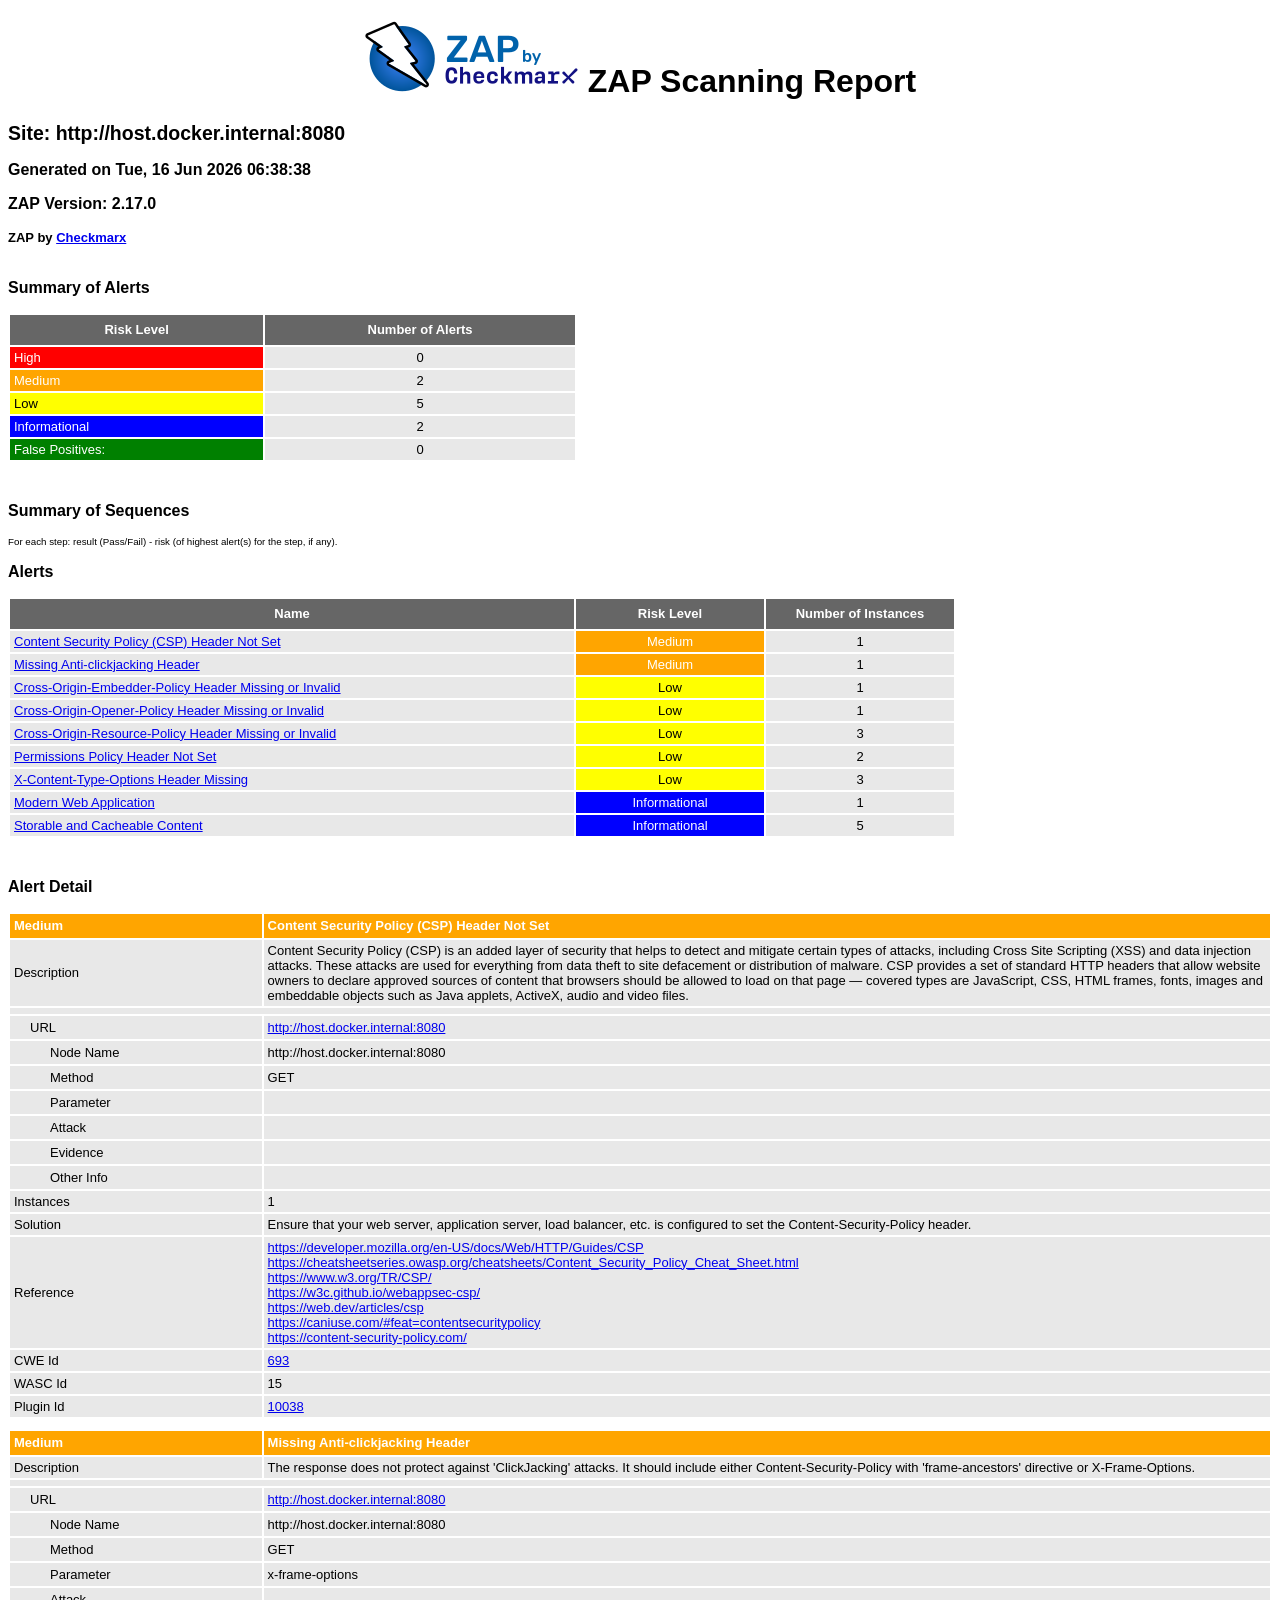
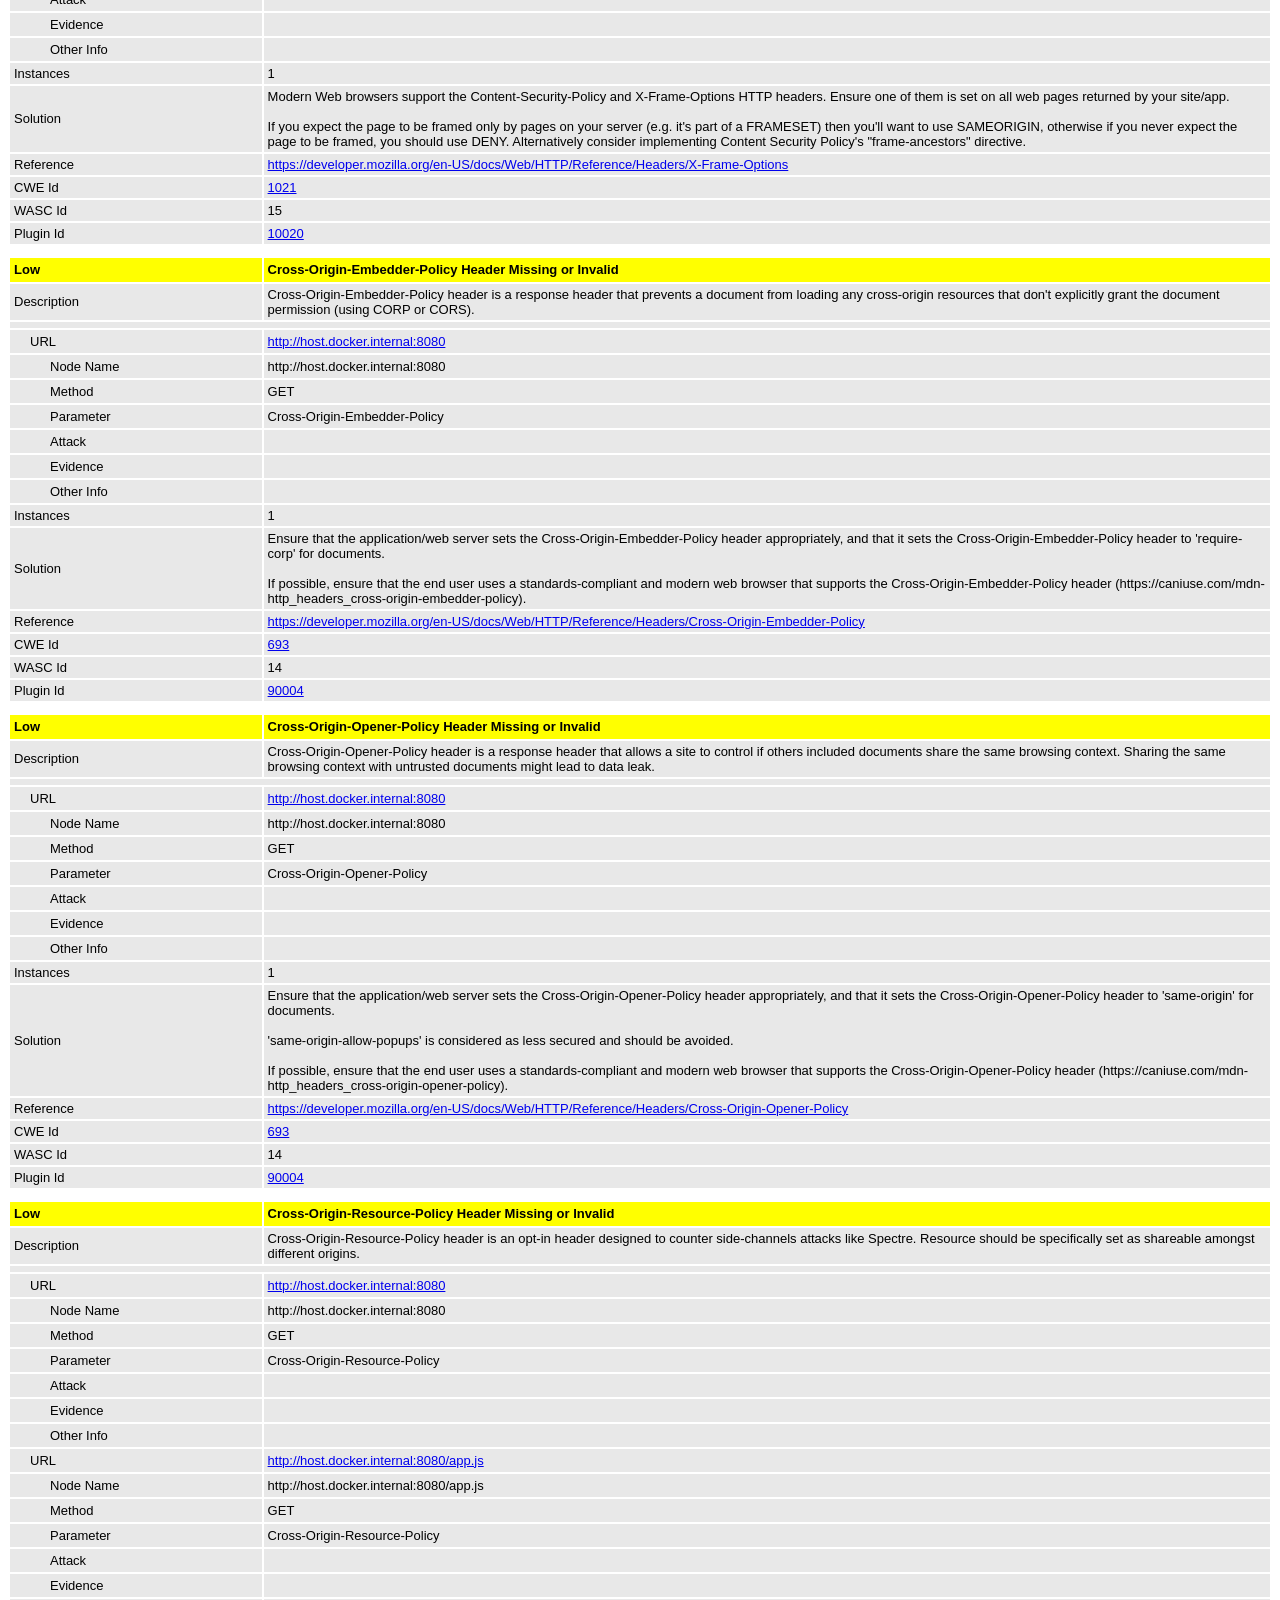
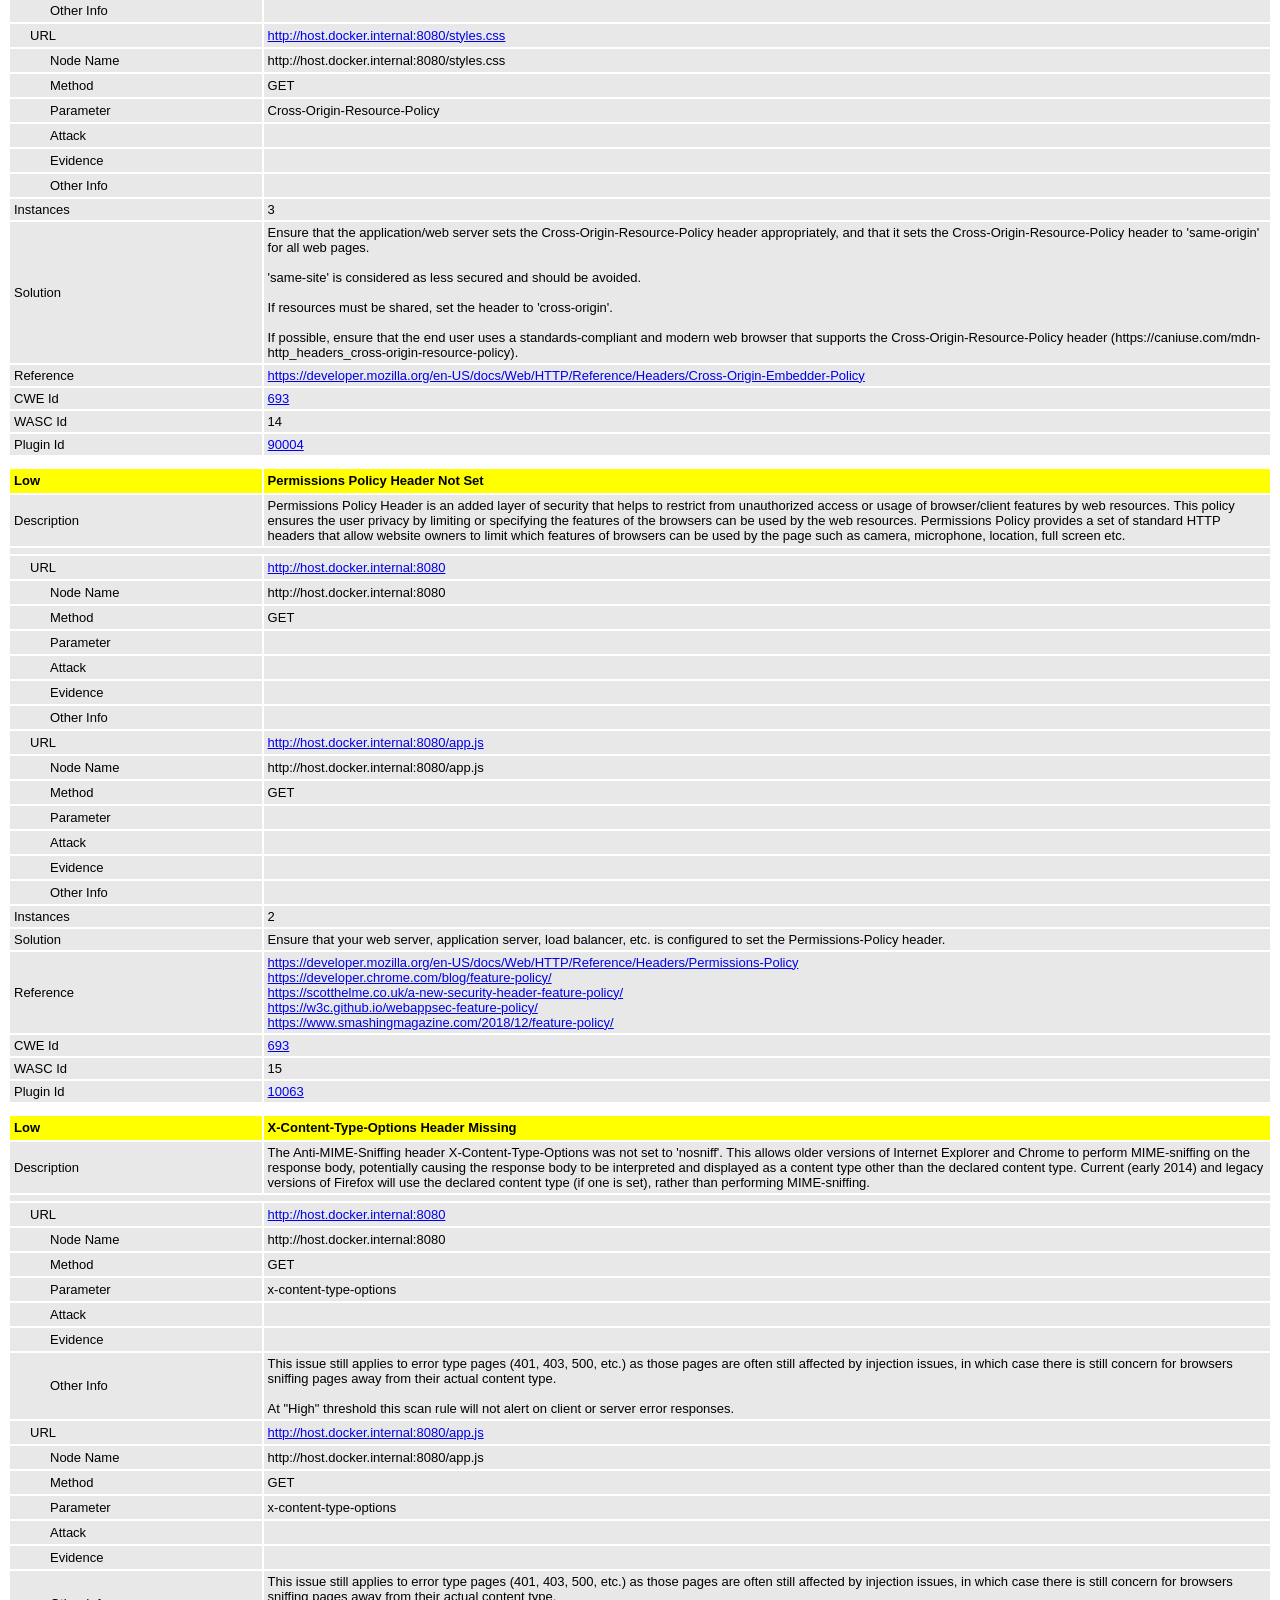
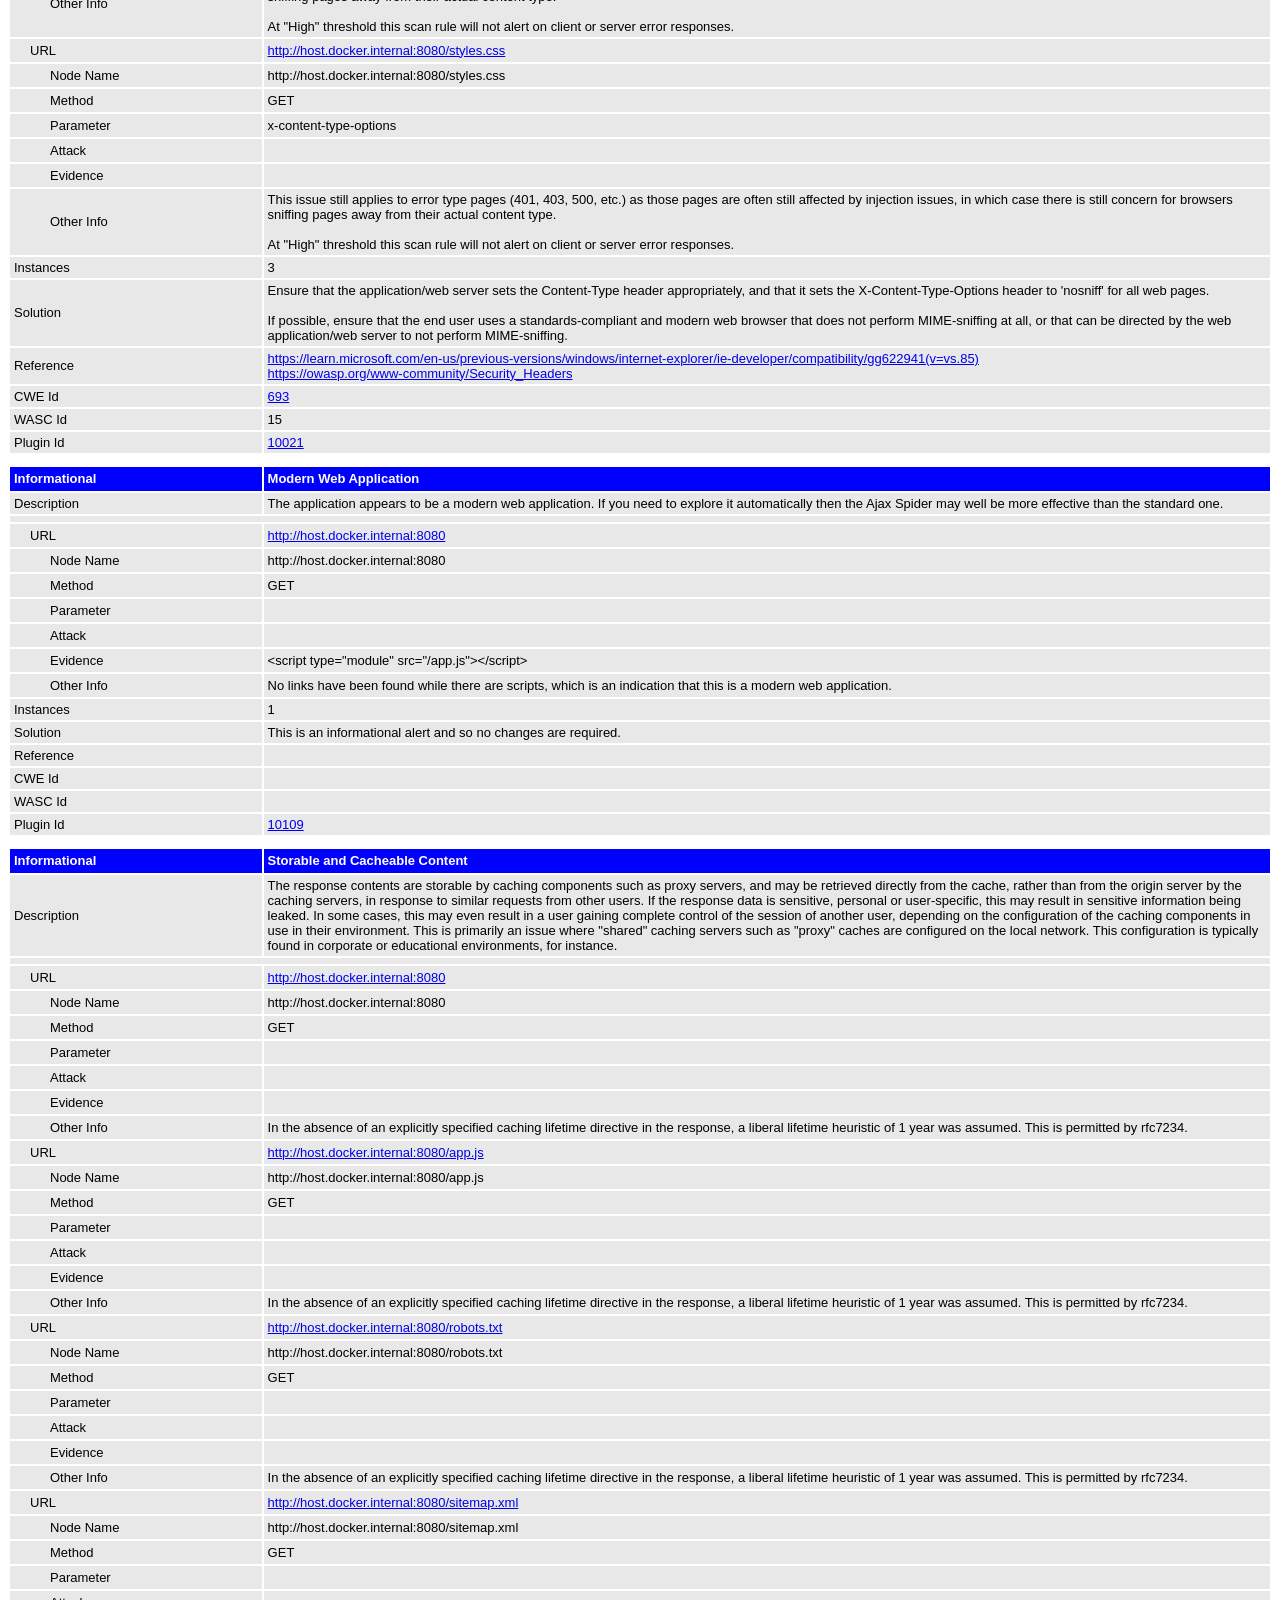
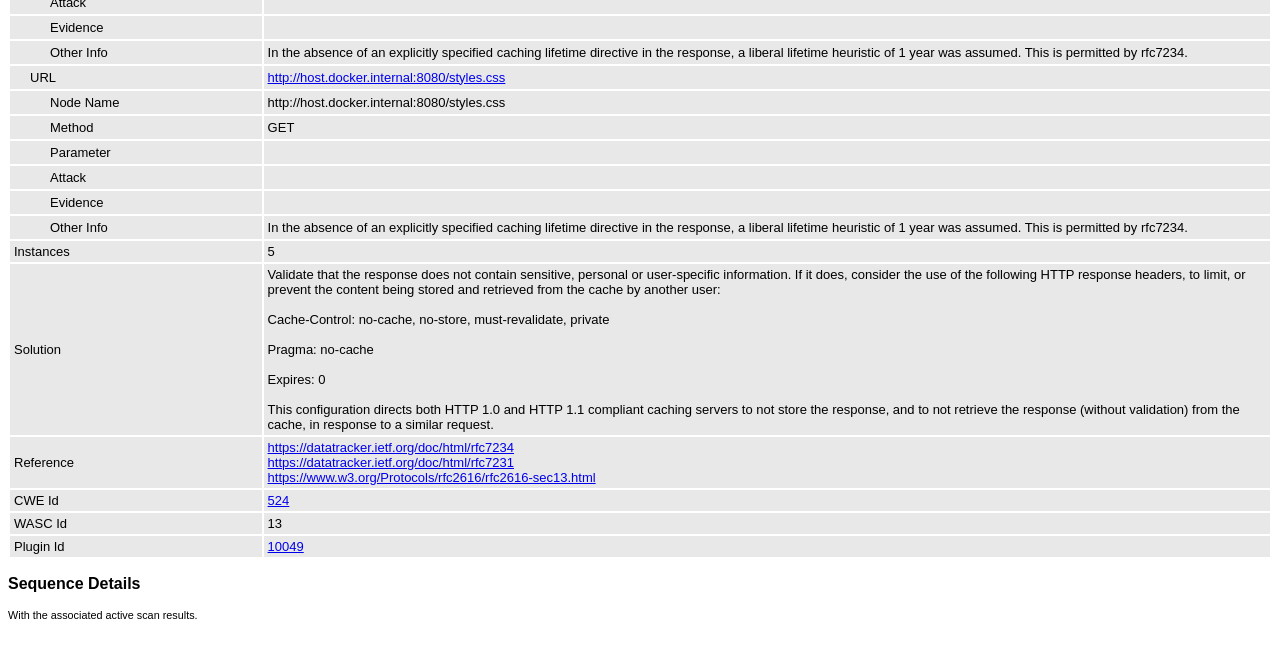
<file: security/reports/zap-before.html>
<!DOCTYPE html>
<html>
<head>
<META http-equiv="Content-Type" content="text/html; charset=UTF-8" />
<title>ZAP Scanning Report</title>
<style type="text/css">
body {
	font-family: "Helvetica Neue", Helvetica, Arial, sans-serif;
	color: #000;
	font-size: 13px;
}

h1 {
	text-align: center;
	font-weight: bold;
	font-size: 32px
}

h3 {
	font-size: 16px;
}

table {
	border: none;
	font-size: 13px;
}

td, th {
	padding: 3px 4px;
	word-break: break-word;
}

th {
	font-weight: bold;
	background-color: #666666;
}

td {
	background-color: #e8e8e8;
}

.spacer {
	margin: 10px;
}

.spacer-lg {
	margin: 40px;
}

.indent1 {
	padding: 4px 20px;
}

.indent2 {
	padding: 4px 40px;
}

.risk-3 {
	background-color: red;
	color: #FFF;
}

.risk-2 {
	background-color: orange;
	color: #FFF;
}

.risk-1 {
	background-color: yellow;
	color: #000;
}

.risk-0 {
	background-color: blue;
	color: #FFF;
}

.risk--1 {
	background-color: green;
	color: #FFF;
}

.summary {
	width: 45%;
}

.summary th {
	color: #FFF;
}

.summary100 {
	width: 100%;
}

.summary80 {
	width: 80%;
}

.tdconstrainer {
	width: 9.1%;
	padding: 0
}

.alerts {
	width: 75%;
}

.alerts th {
	color: #FFF;
}

.results {
	width: 100%;
}

.results th {
	text-align: left;
}

.left-header {
	display: inline-block;
}

.pass {
	background: green;
	color: white
}

.pass::before {
	content: '\2714';
	color: white
}

.fail {
	background: red;
	color: white
}

.fail::before {
	content: '\2716';
	color: white
}

.alert-3b::before {
	content: '\2691';
	color: red
}

.alert-2b::before {
	content: '\2691 ';
	color: orange
}

.alert-1b::before {
	content: '\2691';
	color: yellow
}

.alert-0b::before {
	content: '\2691';
	color: blue
}

.alert-3a::after {
	content: '\2691';
	color: red
}

.alert-2a::after {
	content: '\2691 ';
	color: orange
}

.alert-1a::after {
	content: '\2691';
	color: yellow
}

.alert-0a::after {
	content: '\2691';
	color: blue
}

.lm2 {
	margin-left: 2em;
}

.smallnote {
	font-size: 0.75em
}

.alwayswhite {
	color: white
}
</style>
</head>
<body>
	<h1>
		<!-- The ZAP by Checkmark Logo -->
		<img
			src="[data-uri]"
			alt="" />
		ZAP Scanning Report
	</h1>
	<p />
	

	<h2>
		
		Site: http://host.docker.internal:8080
		
	</h2>

	<h3>
		Generated on Tue, 16 Jun 2026 06:38:38
	</h3>

	<h3>
		ZAP Version: 2.17.0
	</h3>

	<h4>
		ZAP by <a href="https://checkmarx.com/">Checkmarx</a>
	</h4>

	
		<h3 class="left-header">Summary of Alerts</h3>
		<table class="summary">
			<tr>
				<th width="45%"
					height="24">Risk Level</th>
				<th width="55%"
					align="center">Number of Alerts</th>
			</tr>
			<tr>
				<td class="risk-3">
					<div>High</div>
				</td>
				<td align="center">
					<div>0</div>
				</td>
			</tr>
			<tr>
				<td class="risk-2">
					<div>Medium</div>
				</td>
				<td align="center">
					<div>2</div>
				</td>
			</tr>
			<tr>
				<td class="risk-1">
					<div>Low</div>
				</td>
				<td align="center">
					<div>5</div>
				</td>
			</tr>
			<tr>
				<td class="risk-0">
					<div>Informational</div>
				</td>
				<td align="center">
					<div>2</div>
				</td>
			</tr>
			<tr>
				<td class="risk--1">
					<div>				False Positives:</div>
				</td>
				<td align="center">
					<div>0</div>
				</td>
			</tr>
		</table>
		<div class="spacer-lg"></div>
	
	
	

	
		
			<h3>Summary of Sequences</h3>
			<p class="smallnote">For each step: result (Pass/Fail) - risk (of highest alert(s) for the step, if any).</p>

			
				</table>
			
		
	</th:block>

	
		<h3>Alerts</h3>
		<table class="alerts">
			<tr>
				<th width="60%" height="24">Name</th>
				<th width="20%"
					align="center">Risk Level</th>
				<th width="20%"
					align="center">Number of Instances</th>
			</tr>
			<tr>
				<td><a href="#10038">Content Security Policy (CSP) Header Not Set</a></td>
				<td align="center" class="risk-2">Medium</td>
				
				
				<td align="center">1</td>
				
			</tr>
			<tr>
				<td><a href="#10020">Missing Anti-clickjacking Header</a></td>
				<td align="center" class="risk-2">Medium</td>
				
				
				<td align="center">1</td>
				
			</tr>
			<tr>
				<td><a href="#90004">Cross-Origin-Embedder-Policy Header Missing or Invalid</a></td>
				<td align="center" class="risk-1">Low</td>
				
				
				<td align="center">1</td>
				
			</tr>
			<tr>
				<td><a href="#90004">Cross-Origin-Opener-Policy Header Missing or Invalid</a></td>
				<td align="center" class="risk-1">Low</td>
				
				
				<td align="center">1</td>
				
			</tr>
			<tr>
				<td><a href="#90004">Cross-Origin-Resource-Policy Header Missing or Invalid</a></td>
				<td align="center" class="risk-1">Low</td>
				
				
				<td align="center">3</td>
				
			</tr>
			<tr>
				<td><a href="#10063">Permissions Policy Header Not Set</a></td>
				<td align="center" class="risk-1">Low</td>
				
				
				<td align="center">2</td>
				
			</tr>
			<tr>
				<td><a href="#10021">X-Content-Type-Options Header Missing</a></td>
				<td align="center" class="risk-1">Low</td>
				
				
				<td align="center">3</td>
				
			</tr>
			<tr>
				<td><a href="#10109">Modern Web Application</a></td>
				<td align="center" class="risk-0">Informational</td>
				
				
				<td align="center">1</td>
				
			</tr>
			<tr>
				<td><a href="#10049">Storable and Cacheable Content</a></td>
				<td align="center" class="risk-0">Informational</td>
				
				
				<td align="center">5</td>
				
			</tr>
		</table>
		<div class="spacer-lg"></div>
	

	
		<h3>Alert Detail</h3>
		
			<table class="results">
				<tr height="24">
					<th width="20%" class="risk-2"><a
						id="10038"></a>
						<div>Medium</div></th>
					<th class="risk-2">Content Security Policy (CSP) Header Not Set</th>
				</tr>
				<tr>
					<td width="20%">Description</td>
					<td width="80%">
							<div>Content Security Policy (CSP) is an added layer of security that helps to detect and mitigate certain types of attacks, including Cross Site Scripting (XSS) and data injection attacks. These attacks are used for everything from data theft to site defacement or distribution of malware. CSP provides a set of standard HTTP headers that allow website owners to declare approved sources of content that browsers should be allowed to load on that page — covered types are JavaScript, CSS, HTML frames, fonts, images and embeddable objects such as Java applets, ActiveX, audio and video files.</div>
							
						</td>
				</tr>
				<TR vAlign="top">
					<TD colspan="2"></TD>
				</TR>
				
					<tr>
						<td width="20%"
							class="indent1">URL</td>
						<td width="80%"><a href="http://host.docker.internal:8080">http://host.docker.internal:8080</a></td>
					</tr>
					<tr>
						<td width="20%"
							class="indent2">Node Name</td>
						<td width="80%">http://host.docker.internal:8080</td>
					</tr>
					<tr>
						<td width="20%"
							class="indent2">Method</td>
						<td width="80%">GET</td>
					</tr>
					<tr>
						<td width="20%"
							class="indent2">Parameter</td>
						<td width="80%"></td>
					</tr>
					<tr>
						<td width="20%"
							class="indent2">Attack</td>
						<td width="80%"></td>
					</tr>
					<tr>
						<td width="20%"
							class="indent2">Evidence</td>
						<td width="80%"></td>
					</tr>
					<tr>
						<td width="20%"
							class="indent2">Other Info</td>
						<td width="80%"></td>
					</tr>
				
				<tr>
					<td width="20%">Instances</td>
					
					
					<td width="80%">1</td>
					
				</tr>
				<tr>
					<td width="20%">Solution</td>
					<td width="80%">
							<div>Ensure that your web server, application server, load balancer, etc. is configured to set the Content-Security-Policy header.</div>
							
						</td>
				</tr>
				<tr>
					<td width="20%">Reference</td>
					<td width="80%">
							<a href="https://developer.mozilla.org/en-US/docs/Web/HTTP/Guides/CSP">https://developer.mozilla.org/en-US/docs/Web/HTTP/Guides/CSP</a>
							<br />
						
							<a href="https://cheatsheetseries.owasp.org/cheatsheets/Content_Security_Policy_Cheat_Sheet.html">https://cheatsheetseries.owasp.org/cheatsheets/Content_Security_Policy_Cheat_Sheet.html</a>
							<br />
						
							<a href="https://www.w3.org/TR/CSP/">https://www.w3.org/TR/CSP/</a>
							<br />
						
							<a href="https://w3c.github.io/webappsec-csp/">https://w3c.github.io/webappsec-csp/</a>
							<br />
						
							<a href="https://web.dev/articles/csp">https://web.dev/articles/csp</a>
							<br />
						
							<a href="https://caniuse.com/#feat=contentsecuritypolicy">https://caniuse.com/#feat=contentsecuritypolicy</a>
							<br />
						
							<a href="https://content-security-policy.com/">https://content-security-policy.com/</a>
							
						</td>
				</tr>
				<tr>
					<td width="20%">CWE Id</td>
					<td width="80%"><a
						href="https://cwe.mitre.org/data/definitions/693.html">693</a></td>
				</tr>
				<tr>
					<td width="20%">WASC Id</td>
					<td width="80%">15</td>
				</tr>
				<tr>
					<td width="20%">Plugin Id</td>
					<td width="80%"><a
						href="https://www.zaproxy.org/docs/alerts/10038/">10038</a></td>
				</tr>
			</table>
			<div class="spacer"></div>
		
			<table class="results">
				<tr height="24">
					<th width="20%" class="risk-2"><a
						id="10020"></a>
						<div>Medium</div></th>
					<th class="risk-2">Missing Anti-clickjacking Header</th>
				</tr>
				<tr>
					<td width="20%">Description</td>
					<td width="80%">
							<div>The response does not protect against &#39;ClickJacking&#39; attacks. It should include either Content-Security-Policy with &#39;frame-ancestors&#39; directive or X-Frame-Options.</div>
							
						</td>
				</tr>
				<TR vAlign="top">
					<TD colspan="2"></TD>
				</TR>
				
					<tr>
						<td width="20%"
							class="indent1">URL</td>
						<td width="80%"><a href="http://host.docker.internal:8080">http://host.docker.internal:8080</a></td>
					</tr>
					<tr>
						<td width="20%"
							class="indent2">Node Name</td>
						<td width="80%">http://host.docker.internal:8080</td>
					</tr>
					<tr>
						<td width="20%"
							class="indent2">Method</td>
						<td width="80%">GET</td>
					</tr>
					<tr>
						<td width="20%"
							class="indent2">Parameter</td>
						<td width="80%">x-frame-options</td>
					</tr>
					<tr>
						<td width="20%"
							class="indent2">Attack</td>
						<td width="80%"></td>
					</tr>
					<tr>
						<td width="20%"
							class="indent2">Evidence</td>
						<td width="80%"></td>
					</tr>
					<tr>
						<td width="20%"
							class="indent2">Other Info</td>
						<td width="80%"></td>
					</tr>
				
				<tr>
					<td width="20%">Instances</td>
					
					
					<td width="80%">1</td>
					
				</tr>
				<tr>
					<td width="20%">Solution</td>
					<td width="80%">
							<div>Modern Web browsers support the Content-Security-Policy and X-Frame-Options HTTP headers. Ensure one of them is set on all web pages returned by your site/app.</div>
							<br />
						
							<div>If you expect the page to be framed only by pages on your server (e.g. it&#39;s part of a FRAMESET) then you&#39;ll want to use SAMEORIGIN, otherwise if you never expect the page to be framed, you should use DENY. Alternatively consider implementing Content Security Policy&#39;s &quot;frame-ancestors&quot; directive.</div>
							
						</td>
				</tr>
				<tr>
					<td width="20%">Reference</td>
					<td width="80%">
							<a href="https://developer.mozilla.org/en-US/docs/Web/HTTP/Reference/Headers/X-Frame-Options">https://developer.mozilla.org/en-US/docs/Web/HTTP/Reference/Headers/X-Frame-Options</a>
							
						</td>
				</tr>
				<tr>
					<td width="20%">CWE Id</td>
					<td width="80%"><a
						href="https://cwe.mitre.org/data/definitions/1021.html">1021</a></td>
				</tr>
				<tr>
					<td width="20%">WASC Id</td>
					<td width="80%">15</td>
				</tr>
				<tr>
					<td width="20%">Plugin Id</td>
					<td width="80%"><a
						href="https://www.zaproxy.org/docs/alerts/10020/">10020</a></td>
				</tr>
			</table>
			<div class="spacer"></div>
		
			<table class="results">
				<tr height="24">
					<th width="20%" class="risk-1"><a
						id="90004"></a>
						<div>Low</div></th>
					<th class="risk-1">Cross-Origin-Embedder-Policy Header Missing or Invalid</th>
				</tr>
				<tr>
					<td width="20%">Description</td>
					<td width="80%">
							<div>Cross-Origin-Embedder-Policy header is a response header that prevents a document from loading any cross-origin resources that don&#39;t explicitly grant the document permission (using CORP or CORS).</div>
							
						</td>
				</tr>
				<TR vAlign="top">
					<TD colspan="2"></TD>
				</TR>
				
					<tr>
						<td width="20%"
							class="indent1">URL</td>
						<td width="80%"><a href="http://host.docker.internal:8080">http://host.docker.internal:8080</a></td>
					</tr>
					<tr>
						<td width="20%"
							class="indent2">Node Name</td>
						<td width="80%">http://host.docker.internal:8080</td>
					</tr>
					<tr>
						<td width="20%"
							class="indent2">Method</td>
						<td width="80%">GET</td>
					</tr>
					<tr>
						<td width="20%"
							class="indent2">Parameter</td>
						<td width="80%">Cross-Origin-Embedder-Policy</td>
					</tr>
					<tr>
						<td width="20%"
							class="indent2">Attack</td>
						<td width="80%"></td>
					</tr>
					<tr>
						<td width="20%"
							class="indent2">Evidence</td>
						<td width="80%"></td>
					</tr>
					<tr>
						<td width="20%"
							class="indent2">Other Info</td>
						<td width="80%"></td>
					</tr>
				
				<tr>
					<td width="20%">Instances</td>
					
					
					<td width="80%">1</td>
					
				</tr>
				<tr>
					<td width="20%">Solution</td>
					<td width="80%">
							<div>Ensure that the application/web server sets the Cross-Origin-Embedder-Policy header appropriately, and that it sets the Cross-Origin-Embedder-Policy header to &#39;require-corp&#39; for documents.</div>
							<br />
						
							<div>If possible, ensure that the end user uses a standards-compliant and modern web browser that supports the Cross-Origin-Embedder-Policy header (https://caniuse.com/mdn-http_headers_cross-origin-embedder-policy).</div>
							
						</td>
				</tr>
				<tr>
					<td width="20%">Reference</td>
					<td width="80%">
							<a href="https://developer.mozilla.org/en-US/docs/Web/HTTP/Reference/Headers/Cross-Origin-Embedder-Policy">https://developer.mozilla.org/en-US/docs/Web/HTTP/Reference/Headers/Cross-Origin-Embedder-Policy</a>
							
						</td>
				</tr>
				<tr>
					<td width="20%">CWE Id</td>
					<td width="80%"><a
						href="https://cwe.mitre.org/data/definitions/693.html">693</a></td>
				</tr>
				<tr>
					<td width="20%">WASC Id</td>
					<td width="80%">14</td>
				</tr>
				<tr>
					<td width="20%">Plugin Id</td>
					<td width="80%"><a
						href="https://www.zaproxy.org/docs/alerts/90004/">90004</a></td>
				</tr>
			</table>
			<div class="spacer"></div>
		
			<table class="results">
				<tr height="24">
					<th width="20%" class="risk-1"><a
						id="90004"></a>
						<div>Low</div></th>
					<th class="risk-1">Cross-Origin-Opener-Policy Header Missing or Invalid</th>
				</tr>
				<tr>
					<td width="20%">Description</td>
					<td width="80%">
							<div>Cross-Origin-Opener-Policy header is a response header that allows a site to control if others included documents share the same browsing context. Sharing the same browsing context with untrusted documents might lead to data leak.</div>
							
						</td>
				</tr>
				<TR vAlign="top">
					<TD colspan="2"></TD>
				</TR>
				
					<tr>
						<td width="20%"
							class="indent1">URL</td>
						<td width="80%"><a href="http://host.docker.internal:8080">http://host.docker.internal:8080</a></td>
					</tr>
					<tr>
						<td width="20%"
							class="indent2">Node Name</td>
						<td width="80%">http://host.docker.internal:8080</td>
					</tr>
					<tr>
						<td width="20%"
							class="indent2">Method</td>
						<td width="80%">GET</td>
					</tr>
					<tr>
						<td width="20%"
							class="indent2">Parameter</td>
						<td width="80%">Cross-Origin-Opener-Policy</td>
					</tr>
					<tr>
						<td width="20%"
							class="indent2">Attack</td>
						<td width="80%"></td>
					</tr>
					<tr>
						<td width="20%"
							class="indent2">Evidence</td>
						<td width="80%"></td>
					</tr>
					<tr>
						<td width="20%"
							class="indent2">Other Info</td>
						<td width="80%"></td>
					</tr>
				
				<tr>
					<td width="20%">Instances</td>
					
					
					<td width="80%">1</td>
					
				</tr>
				<tr>
					<td width="20%">Solution</td>
					<td width="80%">
							<div>Ensure that the application/web server sets the Cross-Origin-Opener-Policy header appropriately, and that it sets the Cross-Origin-Opener-Policy header to &#39;same-origin&#39; for documents.</div>
							<br />
						
							<div>&#39;same-origin-allow-popups&#39; is considered as less secured and should be avoided.</div>
							<br />
						
							<div>If possible, ensure that the end user uses a standards-compliant and modern web browser that supports the Cross-Origin-Opener-Policy header (https://caniuse.com/mdn-http_headers_cross-origin-opener-policy).</div>
							
						</td>
				</tr>
				<tr>
					<td width="20%">Reference</td>
					<td width="80%">
							<a href="https://developer.mozilla.org/en-US/docs/Web/HTTP/Reference/Headers/Cross-Origin-Opener-Policy">https://developer.mozilla.org/en-US/docs/Web/HTTP/Reference/Headers/Cross-Origin-Opener-Policy</a>
							
						</td>
				</tr>
				<tr>
					<td width="20%">CWE Id</td>
					<td width="80%"><a
						href="https://cwe.mitre.org/data/definitions/693.html">693</a></td>
				</tr>
				<tr>
					<td width="20%">WASC Id</td>
					<td width="80%">14</td>
				</tr>
				<tr>
					<td width="20%">Plugin Id</td>
					<td width="80%"><a
						href="https://www.zaproxy.org/docs/alerts/90004/">90004</a></td>
				</tr>
			</table>
			<div class="spacer"></div>
		
			<table class="results">
				<tr height="24">
					<th width="20%" class="risk-1"><a
						id="90004"></a>
						<div>Low</div></th>
					<th class="risk-1">Cross-Origin-Resource-Policy Header Missing or Invalid</th>
				</tr>
				<tr>
					<td width="20%">Description</td>
					<td width="80%">
							<div>Cross-Origin-Resource-Policy header is an opt-in header designed to counter side-channels attacks like Spectre. Resource should be specifically set as shareable amongst different origins.</div>
							
						</td>
				</tr>
				<TR vAlign="top">
					<TD colspan="2"></TD>
				</TR>
				
					<tr>
						<td width="20%"
							class="indent1">URL</td>
						<td width="80%"><a href="http://host.docker.internal:8080">http://host.docker.internal:8080</a></td>
					</tr>
					<tr>
						<td width="20%"
							class="indent2">Node Name</td>
						<td width="80%">http://host.docker.internal:8080</td>
					</tr>
					<tr>
						<td width="20%"
							class="indent2">Method</td>
						<td width="80%">GET</td>
					</tr>
					<tr>
						<td width="20%"
							class="indent2">Parameter</td>
						<td width="80%">Cross-Origin-Resource-Policy</td>
					</tr>
					<tr>
						<td width="20%"
							class="indent2">Attack</td>
						<td width="80%"></td>
					</tr>
					<tr>
						<td width="20%"
							class="indent2">Evidence</td>
						<td width="80%"></td>
					</tr>
					<tr>
						<td width="20%"
							class="indent2">Other Info</td>
						<td width="80%"></td>
					</tr>
				
					<tr>
						<td width="20%"
							class="indent1">URL</td>
						<td width="80%"><a href="http://host.docker.internal:8080/app.js">http://host.docker.internal:8080/app.js</a></td>
					</tr>
					<tr>
						<td width="20%"
							class="indent2">Node Name</td>
						<td width="80%">http://host.docker.internal:8080/app.js</td>
					</tr>
					<tr>
						<td width="20%"
							class="indent2">Method</td>
						<td width="80%">GET</td>
					</tr>
					<tr>
						<td width="20%"
							class="indent2">Parameter</td>
						<td width="80%">Cross-Origin-Resource-Policy</td>
					</tr>
					<tr>
						<td width="20%"
							class="indent2">Attack</td>
						<td width="80%"></td>
					</tr>
					<tr>
						<td width="20%"
							class="indent2">Evidence</td>
						<td width="80%"></td>
					</tr>
					<tr>
						<td width="20%"
							class="indent2">Other Info</td>
						<td width="80%"></td>
					</tr>
				
					<tr>
						<td width="20%"
							class="indent1">URL</td>
						<td width="80%"><a href="http://host.docker.internal:8080/styles.css">http://host.docker.internal:8080/styles.css</a></td>
					</tr>
					<tr>
						<td width="20%"
							class="indent2">Node Name</td>
						<td width="80%">http://host.docker.internal:8080/styles.css</td>
					</tr>
					<tr>
						<td width="20%"
							class="indent2">Method</td>
						<td width="80%">GET</td>
					</tr>
					<tr>
						<td width="20%"
							class="indent2">Parameter</td>
						<td width="80%">Cross-Origin-Resource-Policy</td>
					</tr>
					<tr>
						<td width="20%"
							class="indent2">Attack</td>
						<td width="80%"></td>
					</tr>
					<tr>
						<td width="20%"
							class="indent2">Evidence</td>
						<td width="80%"></td>
					</tr>
					<tr>
						<td width="20%"
							class="indent2">Other Info</td>
						<td width="80%"></td>
					</tr>
				
				<tr>
					<td width="20%">Instances</td>
					
					
					<td width="80%">3</td>
					
				</tr>
				<tr>
					<td width="20%">Solution</td>
					<td width="80%">
							<div>Ensure that the application/web server sets the Cross-Origin-Resource-Policy header appropriately, and that it sets the Cross-Origin-Resource-Policy header to &#39;same-origin&#39; for all web pages.</div>
							<br />
						
							<div>&#39;same-site&#39; is considered as less secured and should be avoided.</div>
							<br />
						
							<div>If resources must be shared, set the header to &#39;cross-origin&#39;.</div>
							<br />
						
							<div>If possible, ensure that the end user uses a standards-compliant and modern web browser that supports the Cross-Origin-Resource-Policy header (https://caniuse.com/mdn-http_headers_cross-origin-resource-policy).</div>
							
						</td>
				</tr>
				<tr>
					<td width="20%">Reference</td>
					<td width="80%">
							<a href="https://developer.mozilla.org/en-US/docs/Web/HTTP/Reference/Headers/Cross-Origin-Embedder-Policy">https://developer.mozilla.org/en-US/docs/Web/HTTP/Reference/Headers/Cross-Origin-Embedder-Policy</a>
							
						</td>
				</tr>
				<tr>
					<td width="20%">CWE Id</td>
					<td width="80%"><a
						href="https://cwe.mitre.org/data/definitions/693.html">693</a></td>
				</tr>
				<tr>
					<td width="20%">WASC Id</td>
					<td width="80%">14</td>
				</tr>
				<tr>
					<td width="20%">Plugin Id</td>
					<td width="80%"><a
						href="https://www.zaproxy.org/docs/alerts/90004/">90004</a></td>
				</tr>
			</table>
			<div class="spacer"></div>
		
			<table class="results">
				<tr height="24">
					<th width="20%" class="risk-1"><a
						id="10063"></a>
						<div>Low</div></th>
					<th class="risk-1">Permissions Policy Header Not Set</th>
				</tr>
				<tr>
					<td width="20%">Description</td>
					<td width="80%">
							<div>Permissions Policy Header is an added layer of security that helps to restrict from unauthorized access or usage of browser/client features by web resources. This policy ensures the user privacy by limiting or specifying the features of the browsers can be used by the web resources. Permissions Policy provides a set of standard HTTP headers that allow website owners to limit which features of browsers can be used by the page such as camera, microphone, location, full screen etc.</div>
							
						</td>
				</tr>
				<TR vAlign="top">
					<TD colspan="2"></TD>
				</TR>
				
					<tr>
						<td width="20%"
							class="indent1">URL</td>
						<td width="80%"><a href="http://host.docker.internal:8080">http://host.docker.internal:8080</a></td>
					</tr>
					<tr>
						<td width="20%"
							class="indent2">Node Name</td>
						<td width="80%">http://host.docker.internal:8080</td>
					</tr>
					<tr>
						<td width="20%"
							class="indent2">Method</td>
						<td width="80%">GET</td>
					</tr>
					<tr>
						<td width="20%"
							class="indent2">Parameter</td>
						<td width="80%"></td>
					</tr>
					<tr>
						<td width="20%"
							class="indent2">Attack</td>
						<td width="80%"></td>
					</tr>
					<tr>
						<td width="20%"
							class="indent2">Evidence</td>
						<td width="80%"></td>
					</tr>
					<tr>
						<td width="20%"
							class="indent2">Other Info</td>
						<td width="80%"></td>
					</tr>
				
					<tr>
						<td width="20%"
							class="indent1">URL</td>
						<td width="80%"><a href="http://host.docker.internal:8080/app.js">http://host.docker.internal:8080/app.js</a></td>
					</tr>
					<tr>
						<td width="20%"
							class="indent2">Node Name</td>
						<td width="80%">http://host.docker.internal:8080/app.js</td>
					</tr>
					<tr>
						<td width="20%"
							class="indent2">Method</td>
						<td width="80%">GET</td>
					</tr>
					<tr>
						<td width="20%"
							class="indent2">Parameter</td>
						<td width="80%"></td>
					</tr>
					<tr>
						<td width="20%"
							class="indent2">Attack</td>
						<td width="80%"></td>
					</tr>
					<tr>
						<td width="20%"
							class="indent2">Evidence</td>
						<td width="80%"></td>
					</tr>
					<tr>
						<td width="20%"
							class="indent2">Other Info</td>
						<td width="80%"></td>
					</tr>
				
				<tr>
					<td width="20%">Instances</td>
					
					
					<td width="80%">2</td>
					
				</tr>
				<tr>
					<td width="20%">Solution</td>
					<td width="80%">
							<div>Ensure that your web server, application server, load balancer, etc. is configured to set the Permissions-Policy header.</div>
							
						</td>
				</tr>
				<tr>
					<td width="20%">Reference</td>
					<td width="80%">
							<a href="https://developer.mozilla.org/en-US/docs/Web/HTTP/Reference/Headers/Permissions-Policy">https://developer.mozilla.org/en-US/docs/Web/HTTP/Reference/Headers/Permissions-Policy</a>
							<br />
						
							<a href="https://developer.chrome.com/blog/feature-policy/">https://developer.chrome.com/blog/feature-policy/</a>
							<br />
						
							<a href="https://scotthelme.co.uk/a-new-security-header-feature-policy/">https://scotthelme.co.uk/a-new-security-header-feature-policy/</a>
							<br />
						
							<a href="https://w3c.github.io/webappsec-feature-policy/">https://w3c.github.io/webappsec-feature-policy/</a>
							<br />
						
							<a href="https://www.smashingmagazine.com/2018/12/feature-policy/">https://www.smashingmagazine.com/2018/12/feature-policy/</a>
							
						</td>
				</tr>
				<tr>
					<td width="20%">CWE Id</td>
					<td width="80%"><a
						href="https://cwe.mitre.org/data/definitions/693.html">693</a></td>
				</tr>
				<tr>
					<td width="20%">WASC Id</td>
					<td width="80%">15</td>
				</tr>
				<tr>
					<td width="20%">Plugin Id</td>
					<td width="80%"><a
						href="https://www.zaproxy.org/docs/alerts/10063/">10063</a></td>
				</tr>
			</table>
			<div class="spacer"></div>
		
			<table class="results">
				<tr height="24">
					<th width="20%" class="risk-1"><a
						id="10021"></a>
						<div>Low</div></th>
					<th class="risk-1">X-Content-Type-Options Header Missing</th>
				</tr>
				<tr>
					<td width="20%">Description</td>
					<td width="80%">
							<div>The Anti-MIME-Sniffing header X-Content-Type-Options was not set to &#39;nosniff&#39;. This allows older versions of Internet Explorer and Chrome to perform MIME-sniffing on the response body, potentially causing the response body to be interpreted and displayed as a content type other than the declared content type. Current (early 2014) and legacy versions of Firefox will use the declared content type (if one is set), rather than performing MIME-sniffing.</div>
							
						</td>
				</tr>
				<TR vAlign="top">
					<TD colspan="2"></TD>
				</TR>
				
					<tr>
						<td width="20%"
							class="indent1">URL</td>
						<td width="80%"><a href="http://host.docker.internal:8080">http://host.docker.internal:8080</a></td>
					</tr>
					<tr>
						<td width="20%"
							class="indent2">Node Name</td>
						<td width="80%">http://host.docker.internal:8080</td>
					</tr>
					<tr>
						<td width="20%"
							class="indent2">Method</td>
						<td width="80%">GET</td>
					</tr>
					<tr>
						<td width="20%"
							class="indent2">Parameter</td>
						<td width="80%">x-content-type-options</td>
					</tr>
					<tr>
						<td width="20%"
							class="indent2">Attack</td>
						<td width="80%"></td>
					</tr>
					<tr>
						<td width="20%"
							class="indent2">Evidence</td>
						<td width="80%"></td>
					</tr>
					<tr>
						<td width="20%"
							class="indent2">Other Info</td>
						<td width="80%">
							<div>This issue still applies to error type pages (401, 403, 500, etc.) as those pages are often still affected by injection issues, in which case there is still concern for browsers sniffing pages away from their actual content type.</div>
							<br />
						
							<div>At &quot;High&quot; threshold this scan rule will not alert on client or server error responses.</div>
							
						</td>
					</tr>
				
					<tr>
						<td width="20%"
							class="indent1">URL</td>
						<td width="80%"><a href="http://host.docker.internal:8080/app.js">http://host.docker.internal:8080/app.js</a></td>
					</tr>
					<tr>
						<td width="20%"
							class="indent2">Node Name</td>
						<td width="80%">http://host.docker.internal:8080/app.js</td>
					</tr>
					<tr>
						<td width="20%"
							class="indent2">Method</td>
						<td width="80%">GET</td>
					</tr>
					<tr>
						<td width="20%"
							class="indent2">Parameter</td>
						<td width="80%">x-content-type-options</td>
					</tr>
					<tr>
						<td width="20%"
							class="indent2">Attack</td>
						<td width="80%"></td>
					</tr>
					<tr>
						<td width="20%"
							class="indent2">Evidence</td>
						<td width="80%"></td>
					</tr>
					<tr>
						<td width="20%"
							class="indent2">Other Info</td>
						<td width="80%">
							<div>This issue still applies to error type pages (401, 403, 500, etc.) as those pages are often still affected by injection issues, in which case there is still concern for browsers sniffing pages away from their actual content type.</div>
							<br />
						
							<div>At &quot;High&quot; threshold this scan rule will not alert on client or server error responses.</div>
							
						</td>
					</tr>
				
					<tr>
						<td width="20%"
							class="indent1">URL</td>
						<td width="80%"><a href="http://host.docker.internal:8080/styles.css">http://host.docker.internal:8080/styles.css</a></td>
					</tr>
					<tr>
						<td width="20%"
							class="indent2">Node Name</td>
						<td width="80%">http://host.docker.internal:8080/styles.css</td>
					</tr>
					<tr>
						<td width="20%"
							class="indent2">Method</td>
						<td width="80%">GET</td>
					</tr>
					<tr>
						<td width="20%"
							class="indent2">Parameter</td>
						<td width="80%">x-content-type-options</td>
					</tr>
					<tr>
						<td width="20%"
							class="indent2">Attack</td>
						<td width="80%"></td>
					</tr>
					<tr>
						<td width="20%"
							class="indent2">Evidence</td>
						<td width="80%"></td>
					</tr>
					<tr>
						<td width="20%"
							class="indent2">Other Info</td>
						<td width="80%">
							<div>This issue still applies to error type pages (401, 403, 500, etc.) as those pages are often still affected by injection issues, in which case there is still concern for browsers sniffing pages away from their actual content type.</div>
							<br />
						
							<div>At &quot;High&quot; threshold this scan rule will not alert on client or server error responses.</div>
							
						</td>
					</tr>
				
				<tr>
					<td width="20%">Instances</td>
					
					
					<td width="80%">3</td>
					
				</tr>
				<tr>
					<td width="20%">Solution</td>
					<td width="80%">
							<div>Ensure that the application/web server sets the Content-Type header appropriately, and that it sets the X-Content-Type-Options header to &#39;nosniff&#39; for all web pages.</div>
							<br />
						
							<div>If possible, ensure that the end user uses a standards-compliant and modern web browser that does not perform MIME-sniffing at all, or that can be directed by the web application/web server to not perform MIME-sniffing.</div>
							
						</td>
				</tr>
				<tr>
					<td width="20%">Reference</td>
					<td width="80%">
							<a href="https://learn.microsoft.com/en-us/previous-versions/windows/internet-explorer/ie-developer/compatibility/gg622941(v=vs.85)">https://learn.microsoft.com/en-us/previous-versions/windows/internet-explorer/ie-developer/compatibility/gg622941(v=vs.85)</a>
							<br />
						
							<a href="https://owasp.org/www-community/Security_Headers">https://owasp.org/www-community/Security_Headers</a>
							
						</td>
				</tr>
				<tr>
					<td width="20%">CWE Id</td>
					<td width="80%"><a
						href="https://cwe.mitre.org/data/definitions/693.html">693</a></td>
				</tr>
				<tr>
					<td width="20%">WASC Id</td>
					<td width="80%">15</td>
				</tr>
				<tr>
					<td width="20%">Plugin Id</td>
					<td width="80%"><a
						href="https://www.zaproxy.org/docs/alerts/10021/">10021</a></td>
				</tr>
			</table>
			<div class="spacer"></div>
		
			<table class="results">
				<tr height="24">
					<th width="20%" class="risk-0"><a
						id="10109"></a>
						<div>Informational</div></th>
					<th class="risk-0">Modern Web Application</th>
				</tr>
				<tr>
					<td width="20%">Description</td>
					<td width="80%">
							<div>The application appears to be a modern web application. If you need to explore it automatically then the Ajax Spider may well be more effective than the standard one.</div>
							
						</td>
				</tr>
				<TR vAlign="top">
					<TD colspan="2"></TD>
				</TR>
				
					<tr>
						<td width="20%"
							class="indent1">URL</td>
						<td width="80%"><a href="http://host.docker.internal:8080">http://host.docker.internal:8080</a></td>
					</tr>
					<tr>
						<td width="20%"
							class="indent2">Node Name</td>
						<td width="80%">http://host.docker.internal:8080</td>
					</tr>
					<tr>
						<td width="20%"
							class="indent2">Method</td>
						<td width="80%">GET</td>
					</tr>
					<tr>
						<td width="20%"
							class="indent2">Parameter</td>
						<td width="80%"></td>
					</tr>
					<tr>
						<td width="20%"
							class="indent2">Attack</td>
						<td width="80%"></td>
					</tr>
					<tr>
						<td width="20%"
							class="indent2">Evidence</td>
						<td width="80%">&lt;script type=&quot;module&quot; src=&quot;/app.js&quot;&gt;&lt;/script&gt;</td>
					</tr>
					<tr>
						<td width="20%"
							class="indent2">Other Info</td>
						<td width="80%">
							<div>No links have been found while there are scripts, which is an indication that this is a modern web application.</div>
							
						</td>
					</tr>
				
				<tr>
					<td width="20%">Instances</td>
					
					
					<td width="80%">1</td>
					
				</tr>
				<tr>
					<td width="20%">Solution</td>
					<td width="80%">
							<div>This is an informational alert and so no changes are required.</div>
							
						</td>
				</tr>
				<tr>
					<td width="20%">Reference</td>
					<td width="80%"></td>
				</tr>
				<tr>
					<td width="20%">CWE Id</td>
					<td width="80%"></td>
				</tr>
				<tr>
					<td width="20%">WASC Id</td>
					<td width="80%"></td>
				</tr>
				<tr>
					<td width="20%">Plugin Id</td>
					<td width="80%"><a
						href="https://www.zaproxy.org/docs/alerts/10109/">10109</a></td>
				</tr>
			</table>
			<div class="spacer"></div>
		
			<table class="results">
				<tr height="24">
					<th width="20%" class="risk-0"><a
						id="10049"></a>
						<div>Informational</div></th>
					<th class="risk-0">Storable and Cacheable Content</th>
				</tr>
				<tr>
					<td width="20%">Description</td>
					<td width="80%">
							<div>The response contents are storable by caching components such as proxy servers, and may be retrieved directly from the cache, rather than from the origin server by the caching servers, in response to similar requests from other users. If the response data is sensitive, personal or user-specific, this may result in sensitive information being leaked. In some cases, this may even result in a user gaining complete control of the session of another user, depending on the configuration of the caching components in use in their environment. This is primarily an issue where &quot;shared&quot; caching servers such as &quot;proxy&quot; caches are configured on the local network. This configuration is typically found in corporate or educational environments, for instance.</div>
							
						</td>
				</tr>
				<TR vAlign="top">
					<TD colspan="2"></TD>
				</TR>
				
					<tr>
						<td width="20%"
							class="indent1">URL</td>
						<td width="80%"><a href="http://host.docker.internal:8080">http://host.docker.internal:8080</a></td>
					</tr>
					<tr>
						<td width="20%"
							class="indent2">Node Name</td>
						<td width="80%">http://host.docker.internal:8080</td>
					</tr>
					<tr>
						<td width="20%"
							class="indent2">Method</td>
						<td width="80%">GET</td>
					</tr>
					<tr>
						<td width="20%"
							class="indent2">Parameter</td>
						<td width="80%"></td>
					</tr>
					<tr>
						<td width="20%"
							class="indent2">Attack</td>
						<td width="80%"></td>
					</tr>
					<tr>
						<td width="20%"
							class="indent2">Evidence</td>
						<td width="80%"></td>
					</tr>
					<tr>
						<td width="20%"
							class="indent2">Other Info</td>
						<td width="80%">
							<div>In the absence of an explicitly specified caching lifetime directive in the response, a liberal lifetime heuristic of 1 year was assumed. This is permitted by rfc7234.</div>
							
						</td>
					</tr>
				
					<tr>
						<td width="20%"
							class="indent1">URL</td>
						<td width="80%"><a href="http://host.docker.internal:8080/app.js">http://host.docker.internal:8080/app.js</a></td>
					</tr>
					<tr>
						<td width="20%"
							class="indent2">Node Name</td>
						<td width="80%">http://host.docker.internal:8080/app.js</td>
					</tr>
					<tr>
						<td width="20%"
							class="indent2">Method</td>
						<td width="80%">GET</td>
					</tr>
					<tr>
						<td width="20%"
							class="indent2">Parameter</td>
						<td width="80%"></td>
					</tr>
					<tr>
						<td width="20%"
							class="indent2">Attack</td>
						<td width="80%"></td>
					</tr>
					<tr>
						<td width="20%"
							class="indent2">Evidence</td>
						<td width="80%"></td>
					</tr>
					<tr>
						<td width="20%"
							class="indent2">Other Info</td>
						<td width="80%">
							<div>In the absence of an explicitly specified caching lifetime directive in the response, a liberal lifetime heuristic of 1 year was assumed. This is permitted by rfc7234.</div>
							
						</td>
					</tr>
				
					<tr>
						<td width="20%"
							class="indent1">URL</td>
						<td width="80%"><a href="http://host.docker.internal:8080/robots.txt">http://host.docker.internal:8080/robots.txt</a></td>
					</tr>
					<tr>
						<td width="20%"
							class="indent2">Node Name</td>
						<td width="80%">http://host.docker.internal:8080/robots.txt</td>
					</tr>
					<tr>
						<td width="20%"
							class="indent2">Method</td>
						<td width="80%">GET</td>
					</tr>
					<tr>
						<td width="20%"
							class="indent2">Parameter</td>
						<td width="80%"></td>
					</tr>
					<tr>
						<td width="20%"
							class="indent2">Attack</td>
						<td width="80%"></td>
					</tr>
					<tr>
						<td width="20%"
							class="indent2">Evidence</td>
						<td width="80%"></td>
					</tr>
					<tr>
						<td width="20%"
							class="indent2">Other Info</td>
						<td width="80%">
							<div>In the absence of an explicitly specified caching lifetime directive in the response, a liberal lifetime heuristic of 1 year was assumed. This is permitted by rfc7234.</div>
							
						</td>
					</tr>
				
					<tr>
						<td width="20%"
							class="indent1">URL</td>
						<td width="80%"><a href="http://host.docker.internal:8080/sitemap.xml">http://host.docker.internal:8080/sitemap.xml</a></td>
					</tr>
					<tr>
						<td width="20%"
							class="indent2">Node Name</td>
						<td width="80%">http://host.docker.internal:8080/sitemap.xml</td>
					</tr>
					<tr>
						<td width="20%"
							class="indent2">Method</td>
						<td width="80%">GET</td>
					</tr>
					<tr>
						<td width="20%"
							class="indent2">Parameter</td>
						<td width="80%"></td>
					</tr>
					<tr>
						<td width="20%"
							class="indent2">Attack</td>
						<td width="80%"></td>
					</tr>
					<tr>
						<td width="20%"
							class="indent2">Evidence</td>
						<td width="80%"></td>
					</tr>
					<tr>
						<td width="20%"
							class="indent2">Other Info</td>
						<td width="80%">
							<div>In the absence of an explicitly specified caching lifetime directive in the response, a liberal lifetime heuristic of 1 year was assumed. This is permitted by rfc7234.</div>
							
						</td>
					</tr>
				
					<tr>
						<td width="20%"
							class="indent1">URL</td>
						<td width="80%"><a href="http://host.docker.internal:8080/styles.css">http://host.docker.internal:8080/styles.css</a></td>
					</tr>
					<tr>
						<td width="20%"
							class="indent2">Node Name</td>
						<td width="80%">http://host.docker.internal:8080/styles.css</td>
					</tr>
					<tr>
						<td width="20%"
							class="indent2">Method</td>
						<td width="80%">GET</td>
					</tr>
					<tr>
						<td width="20%"
							class="indent2">Parameter</td>
						<td width="80%"></td>
					</tr>
					<tr>
						<td width="20%"
							class="indent2">Attack</td>
						<td width="80%"></td>
					</tr>
					<tr>
						<td width="20%"
							class="indent2">Evidence</td>
						<td width="80%"></td>
					</tr>
					<tr>
						<td width="20%"
							class="indent2">Other Info</td>
						<td width="80%">
							<div>In the absence of an explicitly specified caching lifetime directive in the response, a liberal lifetime heuristic of 1 year was assumed. This is permitted by rfc7234.</div>
							
						</td>
					</tr>
				
				<tr>
					<td width="20%">Instances</td>
					
					
					<td width="80%">5</td>
					
				</tr>
				<tr>
					<td width="20%">Solution</td>
					<td width="80%">
							<div>Validate that the response does not contain sensitive, personal or user-specific information. If it does, consider the use of the following HTTP response headers, to limit, or prevent the content being stored and retrieved from the cache by another user:</div>
							<br />
						
							<div>Cache-Control: no-cache, no-store, must-revalidate, private</div>
							<br />
						
							<div>Pragma: no-cache</div>
							<br />
						
							<div>Expires: 0</div>
							<br />
						
							<div>This configuration directs both HTTP 1.0 and HTTP 1.1 compliant caching servers to not store the response, and to not retrieve the response (without validation) from the cache, in response to a similar request.</div>
							
						</td>
				</tr>
				<tr>
					<td width="20%">Reference</td>
					<td width="80%">
							<a href="https://datatracker.ietf.org/doc/html/rfc7234">https://datatracker.ietf.org/doc/html/rfc7234</a>
							<br />
						
							<a href="https://datatracker.ietf.org/doc/html/rfc7231">https://datatracker.ietf.org/doc/html/rfc7231</a>
							<br />
						
							<a href="https://www.w3.org/Protocols/rfc2616/rfc2616-sec13.html">https://www.w3.org/Protocols/rfc2616/rfc2616-sec13.html</a>
							
						</td>
				</tr>
				<tr>
					<td width="20%">CWE Id</td>
					<td width="80%"><a
						href="https://cwe.mitre.org/data/definitions/524.html">524</a></td>
				</tr>
				<tr>
					<td width="20%">WASC Id</td>
					<td width="80%">13</td>
				</tr>
				<tr>
					<td width="20%">Plugin Id</td>
					<td width="80%"><a
						href="https://www.zaproxy.org/docs/alerts/10049/">10049</a></td>
				</tr>
			</table>
			<div class="spacer"></div>
		
	

	
		
			<h3>Sequence Details</h3>
			<sup>With the associated active scan results.</sup>

			

			<div class="spacer-lg"></div>

		
	

</body>
</html>
</file>
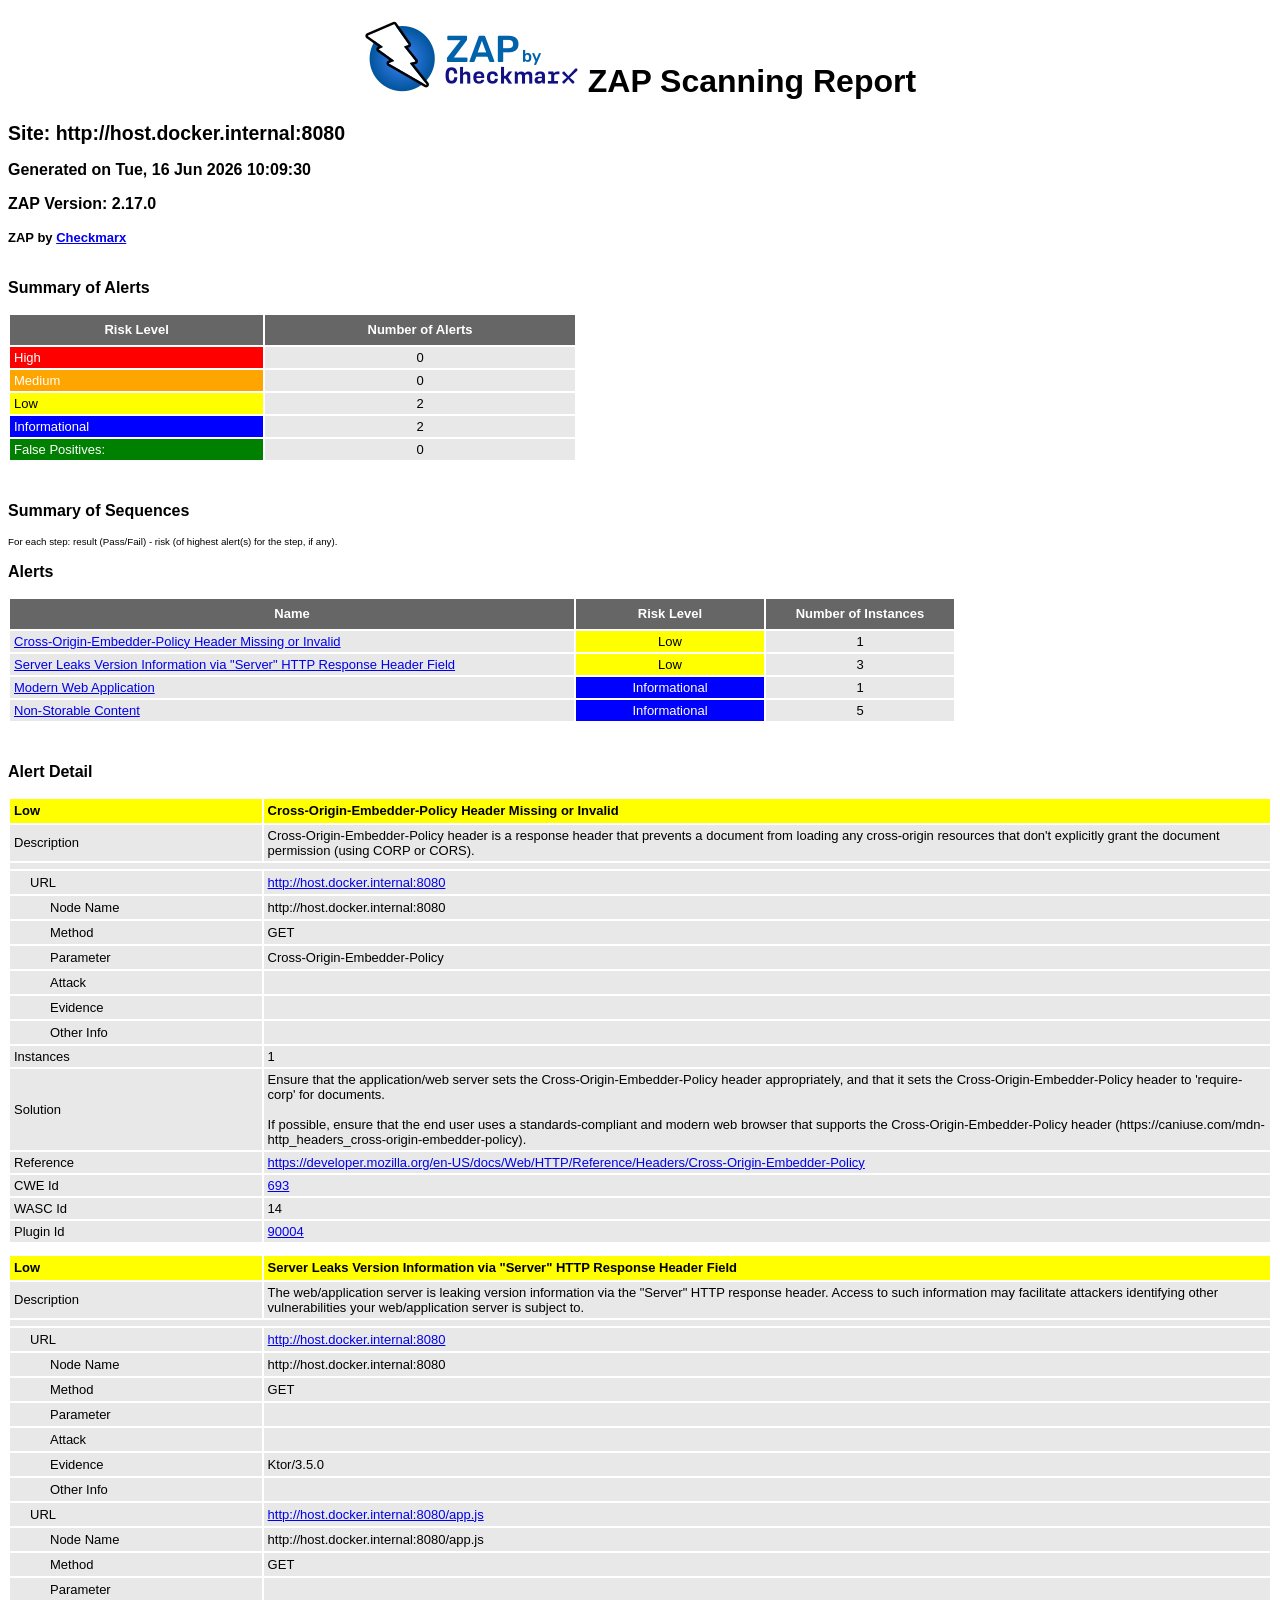
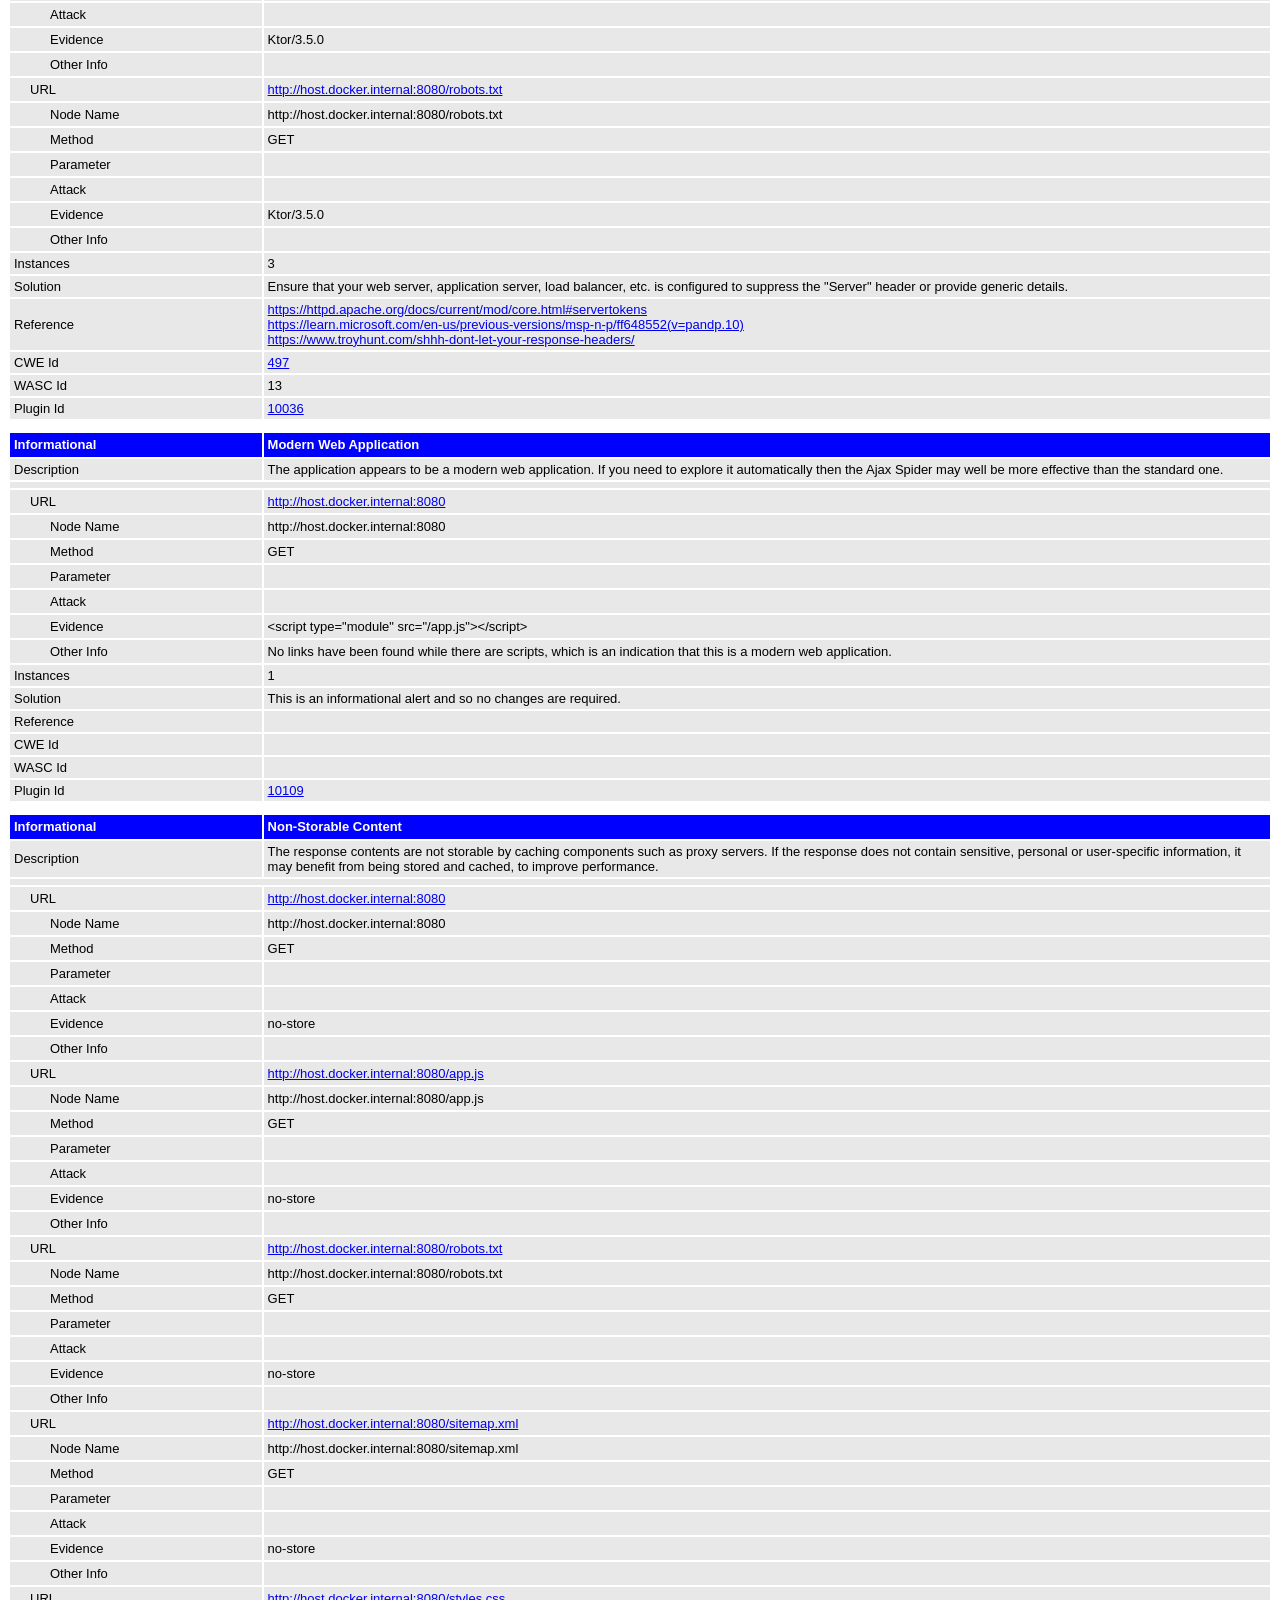
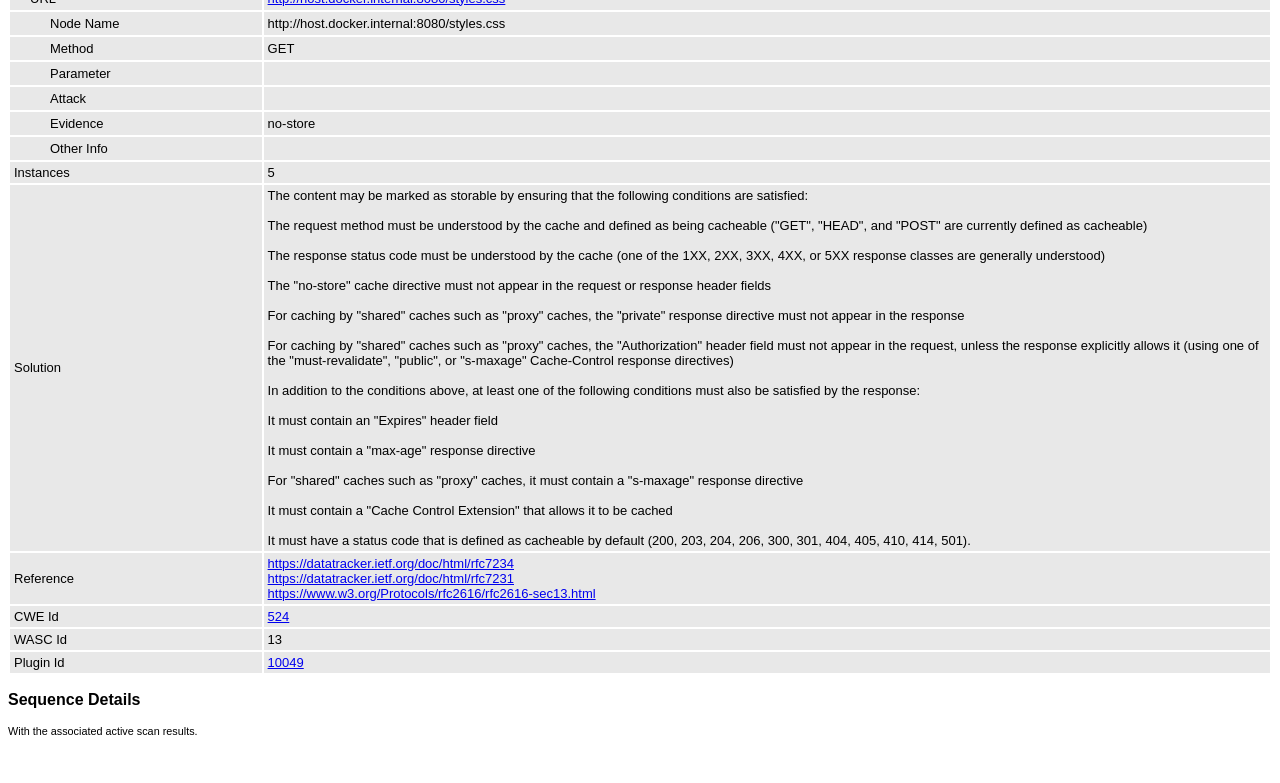
<file: security/reports/zap-report.html>
<!DOCTYPE html>
<html>
<head>
<META http-equiv="Content-Type" content="text/html; charset=UTF-8" />
<title>ZAP Scanning Report</title>
<style type="text/css">
body {
	font-family: "Helvetica Neue", Helvetica, Arial, sans-serif;
	color: #000;
	font-size: 13px;
}

h1 {
	text-align: center;
	font-weight: bold;
	font-size: 32px
}

h3 {
	font-size: 16px;
}

table {
	border: none;
	font-size: 13px;
}

td, th {
	padding: 3px 4px;
	word-break: break-word;
}

th {
	font-weight: bold;
	background-color: #666666;
}

td {
	background-color: #e8e8e8;
}

.spacer {
	margin: 10px;
}

.spacer-lg {
	margin: 40px;
}

.indent1 {
	padding: 4px 20px;
}

.indent2 {
	padding: 4px 40px;
}

.risk-3 {
	background-color: red;
	color: #FFF;
}

.risk-2 {
	background-color: orange;
	color: #FFF;
}

.risk-1 {
	background-color: yellow;
	color: #000;
}

.risk-0 {
	background-color: blue;
	color: #FFF;
}

.risk--1 {
	background-color: green;
	color: #FFF;
}

.summary {
	width: 45%;
}

.summary th {
	color: #FFF;
}

.summary100 {
	width: 100%;
}

.summary80 {
	width: 80%;
}

.tdconstrainer {
	width: 9.1%;
	padding: 0
}

.alerts {
	width: 75%;
}

.alerts th {
	color: #FFF;
}

.results {
	width: 100%;
}

.results th {
	text-align: left;
}

.left-header {
	display: inline-block;
}

.pass {
	background: green;
	color: white
}

.pass::before {
	content: '\2714';
	color: white
}

.fail {
	background: red;
	color: white
}

.fail::before {
	content: '\2716';
	color: white
}

.alert-3b::before {
	content: '\2691';
	color: red
}

.alert-2b::before {
	content: '\2691 ';
	color: orange
}

.alert-1b::before {
	content: '\2691';
	color: yellow
}

.alert-0b::before {
	content: '\2691';
	color: blue
}

.alert-3a::after {
	content: '\2691';
	color: red
}

.alert-2a::after {
	content: '\2691 ';
	color: orange
}

.alert-1a::after {
	content: '\2691';
	color: yellow
}

.alert-0a::after {
	content: '\2691';
	color: blue
}

.lm2 {
	margin-left: 2em;
}

.smallnote {
	font-size: 0.75em
}

.alwayswhite {
	color: white
}
</style>
</head>
<body>
	<h1>
		<!-- The ZAP by Checkmark Logo -->
		<img
			src="[data-uri]"
			alt="" />
		ZAP Scanning Report
	</h1>
	<p />
	

	<h2>
		
		Site: http://host.docker.internal:8080
		
	</h2>

	<h3>
		Generated on Tue, 16 Jun 2026 10:09:30
	</h3>

	<h3>
		ZAP Version: 2.17.0
	</h3>

	<h4>
		ZAP by <a href="https://checkmarx.com/">Checkmarx</a>
	</h4>

	
		<h3 class="left-header">Summary of Alerts</h3>
		<table class="summary">
			<tr>
				<th width="45%"
					height="24">Risk Level</th>
				<th width="55%"
					align="center">Number of Alerts</th>
			</tr>
			<tr>
				<td class="risk-3">
					<div>High</div>
				</td>
				<td align="center">
					<div>0</div>
				</td>
			</tr>
			<tr>
				<td class="risk-2">
					<div>Medium</div>
				</td>
				<td align="center">
					<div>0</div>
				</td>
			</tr>
			<tr>
				<td class="risk-1">
					<div>Low</div>
				</td>
				<td align="center">
					<div>2</div>
				</td>
			</tr>
			<tr>
				<td class="risk-0">
					<div>Informational</div>
				</td>
				<td align="center">
					<div>2</div>
				</td>
			</tr>
			<tr>
				<td class="risk--1">
					<div>				False Positives:</div>
				</td>
				<td align="center">
					<div>0</div>
				</td>
			</tr>
		</table>
		<div class="spacer-lg"></div>
	
	
	

	
		
			<h3>Summary of Sequences</h3>
			<p class="smallnote">For each step: result (Pass/Fail) - risk (of highest alert(s) for the step, if any).</p>

			
				</table>
			
		
	</th:block>

	
		<h3>Alerts</h3>
		<table class="alerts">
			<tr>
				<th width="60%" height="24">Name</th>
				<th width="20%"
					align="center">Risk Level</th>
				<th width="20%"
					align="center">Number of Instances</th>
			</tr>
			<tr>
				<td><a href="#90004">Cross-Origin-Embedder-Policy Header Missing or Invalid</a></td>
				<td align="center" class="risk-1">Low</td>
				
				
				<td align="center">1</td>
				
			</tr>
			<tr>
				<td><a href="#10036">Server Leaks Version Information via &quot;Server&quot; HTTP Response Header Field</a></td>
				<td align="center" class="risk-1">Low</td>
				
				
				<td align="center">3</td>
				
			</tr>
			<tr>
				<td><a href="#10109">Modern Web Application</a></td>
				<td align="center" class="risk-0">Informational</td>
				
				
				<td align="center">1</td>
				
			</tr>
			<tr>
				<td><a href="#10049">Non-Storable Content</a></td>
				<td align="center" class="risk-0">Informational</td>
				
				
				<td align="center">5</td>
				
			</tr>
		</table>
		<div class="spacer-lg"></div>
	

	
		<h3>Alert Detail</h3>
		
			<table class="results">
				<tr height="24">
					<th width="20%" class="risk-1"><a
						id="90004"></a>
						<div>Low</div></th>
					<th class="risk-1">Cross-Origin-Embedder-Policy Header Missing or Invalid</th>
				</tr>
				<tr>
					<td width="20%">Description</td>
					<td width="80%">
							<div>Cross-Origin-Embedder-Policy header is a response header that prevents a document from loading any cross-origin resources that don&#39;t explicitly grant the document permission (using CORP or CORS).</div>
							
						</td>
				</tr>
				<TR vAlign="top">
					<TD colspan="2"></TD>
				</TR>
				
					<tr>
						<td width="20%"
							class="indent1">URL</td>
						<td width="80%"><a href="http://host.docker.internal:8080">http://host.docker.internal:8080</a></td>
					</tr>
					<tr>
						<td width="20%"
							class="indent2">Node Name</td>
						<td width="80%">http://host.docker.internal:8080</td>
					</tr>
					<tr>
						<td width="20%"
							class="indent2">Method</td>
						<td width="80%">GET</td>
					</tr>
					<tr>
						<td width="20%"
							class="indent2">Parameter</td>
						<td width="80%">Cross-Origin-Embedder-Policy</td>
					</tr>
					<tr>
						<td width="20%"
							class="indent2">Attack</td>
						<td width="80%"></td>
					</tr>
					<tr>
						<td width="20%"
							class="indent2">Evidence</td>
						<td width="80%"></td>
					</tr>
					<tr>
						<td width="20%"
							class="indent2">Other Info</td>
						<td width="80%"></td>
					</tr>
				
				<tr>
					<td width="20%">Instances</td>
					
					
					<td width="80%">1</td>
					
				</tr>
				<tr>
					<td width="20%">Solution</td>
					<td width="80%">
							<div>Ensure that the application/web server sets the Cross-Origin-Embedder-Policy header appropriately, and that it sets the Cross-Origin-Embedder-Policy header to &#39;require-corp&#39; for documents.</div>
							<br />
						
							<div>If possible, ensure that the end user uses a standards-compliant and modern web browser that supports the Cross-Origin-Embedder-Policy header (https://caniuse.com/mdn-http_headers_cross-origin-embedder-policy).</div>
							
						</td>
				</tr>
				<tr>
					<td width="20%">Reference</td>
					<td width="80%">
							<a href="https://developer.mozilla.org/en-US/docs/Web/HTTP/Reference/Headers/Cross-Origin-Embedder-Policy">https://developer.mozilla.org/en-US/docs/Web/HTTP/Reference/Headers/Cross-Origin-Embedder-Policy</a>
							
						</td>
				</tr>
				<tr>
					<td width="20%">CWE Id</td>
					<td width="80%"><a
						href="https://cwe.mitre.org/data/definitions/693.html">693</a></td>
				</tr>
				<tr>
					<td width="20%">WASC Id</td>
					<td width="80%">14</td>
				</tr>
				<tr>
					<td width="20%">Plugin Id</td>
					<td width="80%"><a
						href="https://www.zaproxy.org/docs/alerts/90004/">90004</a></td>
				</tr>
			</table>
			<div class="spacer"></div>
		
			<table class="results">
				<tr height="24">
					<th width="20%" class="risk-1"><a
						id="10036"></a>
						<div>Low</div></th>
					<th class="risk-1">Server Leaks Version Information via &quot;Server&quot; HTTP Response Header Field</th>
				</tr>
				<tr>
					<td width="20%">Description</td>
					<td width="80%">
							<div>The web/application server is leaking version information via the &quot;Server&quot; HTTP response header. Access to such information may facilitate attackers identifying other vulnerabilities your web/application server is subject to.</div>
							
						</td>
				</tr>
				<TR vAlign="top">
					<TD colspan="2"></TD>
				</TR>
				
					<tr>
						<td width="20%"
							class="indent1">URL</td>
						<td width="80%"><a href="http://host.docker.internal:8080">http://host.docker.internal:8080</a></td>
					</tr>
					<tr>
						<td width="20%"
							class="indent2">Node Name</td>
						<td width="80%">http://host.docker.internal:8080</td>
					</tr>
					<tr>
						<td width="20%"
							class="indent2">Method</td>
						<td width="80%">GET</td>
					</tr>
					<tr>
						<td width="20%"
							class="indent2">Parameter</td>
						<td width="80%"></td>
					</tr>
					<tr>
						<td width="20%"
							class="indent2">Attack</td>
						<td width="80%"></td>
					</tr>
					<tr>
						<td width="20%"
							class="indent2">Evidence</td>
						<td width="80%">Ktor/3.5.0</td>
					</tr>
					<tr>
						<td width="20%"
							class="indent2">Other Info</td>
						<td width="80%"></td>
					</tr>
				
					<tr>
						<td width="20%"
							class="indent1">URL</td>
						<td width="80%"><a href="http://host.docker.internal:8080/app.js">http://host.docker.internal:8080/app.js</a></td>
					</tr>
					<tr>
						<td width="20%"
							class="indent2">Node Name</td>
						<td width="80%">http://host.docker.internal:8080/app.js</td>
					</tr>
					<tr>
						<td width="20%"
							class="indent2">Method</td>
						<td width="80%">GET</td>
					</tr>
					<tr>
						<td width="20%"
							class="indent2">Parameter</td>
						<td width="80%"></td>
					</tr>
					<tr>
						<td width="20%"
							class="indent2">Attack</td>
						<td width="80%"></td>
					</tr>
					<tr>
						<td width="20%"
							class="indent2">Evidence</td>
						<td width="80%">Ktor/3.5.0</td>
					</tr>
					<tr>
						<td width="20%"
							class="indent2">Other Info</td>
						<td width="80%"></td>
					</tr>
				
					<tr>
						<td width="20%"
							class="indent1">URL</td>
						<td width="80%"><a href="http://host.docker.internal:8080/robots.txt">http://host.docker.internal:8080/robots.txt</a></td>
					</tr>
					<tr>
						<td width="20%"
							class="indent2">Node Name</td>
						<td width="80%">http://host.docker.internal:8080/robots.txt</td>
					</tr>
					<tr>
						<td width="20%"
							class="indent2">Method</td>
						<td width="80%">GET</td>
					</tr>
					<tr>
						<td width="20%"
							class="indent2">Parameter</td>
						<td width="80%"></td>
					</tr>
					<tr>
						<td width="20%"
							class="indent2">Attack</td>
						<td width="80%"></td>
					</tr>
					<tr>
						<td width="20%"
							class="indent2">Evidence</td>
						<td width="80%">Ktor/3.5.0</td>
					</tr>
					<tr>
						<td width="20%"
							class="indent2">Other Info</td>
						<td width="80%"></td>
					</tr>
				
				<tr>
					<td width="20%">Instances</td>
					
					
					<td width="80%">3</td>
					
				</tr>
				<tr>
					<td width="20%">Solution</td>
					<td width="80%">
							<div>Ensure that your web server, application server, load balancer, etc. is configured to suppress the &quot;Server&quot; header or provide generic details.</div>
							
						</td>
				</tr>
				<tr>
					<td width="20%">Reference</td>
					<td width="80%">
							<a href="https://httpd.apache.org/docs/current/mod/core.html#servertokens">https://httpd.apache.org/docs/current/mod/core.html#servertokens</a>
							<br />
						
							<a href="https://learn.microsoft.com/en-us/previous-versions/msp-n-p/ff648552(v=pandp.10)">https://learn.microsoft.com/en-us/previous-versions/msp-n-p/ff648552(v=pandp.10)</a>
							<br />
						
							<a href="https://www.troyhunt.com/shhh-dont-let-your-response-headers/">https://www.troyhunt.com/shhh-dont-let-your-response-headers/</a>
							
						</td>
				</tr>
				<tr>
					<td width="20%">CWE Id</td>
					<td width="80%"><a
						href="https://cwe.mitre.org/data/definitions/497.html">497</a></td>
				</tr>
				<tr>
					<td width="20%">WASC Id</td>
					<td width="80%">13</td>
				</tr>
				<tr>
					<td width="20%">Plugin Id</td>
					<td width="80%"><a
						href="https://www.zaproxy.org/docs/alerts/10036/">10036</a></td>
				</tr>
			</table>
			<div class="spacer"></div>
		
			<table class="results">
				<tr height="24">
					<th width="20%" class="risk-0"><a
						id="10109"></a>
						<div>Informational</div></th>
					<th class="risk-0">Modern Web Application</th>
				</tr>
				<tr>
					<td width="20%">Description</td>
					<td width="80%">
							<div>The application appears to be a modern web application. If you need to explore it automatically then the Ajax Spider may well be more effective than the standard one.</div>
							
						</td>
				</tr>
				<TR vAlign="top">
					<TD colspan="2"></TD>
				</TR>
				
					<tr>
						<td width="20%"
							class="indent1">URL</td>
						<td width="80%"><a href="http://host.docker.internal:8080">http://host.docker.internal:8080</a></td>
					</tr>
					<tr>
						<td width="20%"
							class="indent2">Node Name</td>
						<td width="80%">http://host.docker.internal:8080</td>
					</tr>
					<tr>
						<td width="20%"
							class="indent2">Method</td>
						<td width="80%">GET</td>
					</tr>
					<tr>
						<td width="20%"
							class="indent2">Parameter</td>
						<td width="80%"></td>
					</tr>
					<tr>
						<td width="20%"
							class="indent2">Attack</td>
						<td width="80%"></td>
					</tr>
					<tr>
						<td width="20%"
							class="indent2">Evidence</td>
						<td width="80%">&lt;script type=&quot;module&quot; src=&quot;/app.js&quot;&gt;&lt;/script&gt;</td>
					</tr>
					<tr>
						<td width="20%"
							class="indent2">Other Info</td>
						<td width="80%">
							<div>No links have been found while there are scripts, which is an indication that this is a modern web application.</div>
							
						</td>
					</tr>
				
				<tr>
					<td width="20%">Instances</td>
					
					
					<td width="80%">1</td>
					
				</tr>
				<tr>
					<td width="20%">Solution</td>
					<td width="80%">
							<div>This is an informational alert and so no changes are required.</div>
							
						</td>
				</tr>
				<tr>
					<td width="20%">Reference</td>
					<td width="80%"></td>
				</tr>
				<tr>
					<td width="20%">CWE Id</td>
					<td width="80%"></td>
				</tr>
				<tr>
					<td width="20%">WASC Id</td>
					<td width="80%"></td>
				</tr>
				<tr>
					<td width="20%">Plugin Id</td>
					<td width="80%"><a
						href="https://www.zaproxy.org/docs/alerts/10109/">10109</a></td>
				</tr>
			</table>
			<div class="spacer"></div>
		
			<table class="results">
				<tr height="24">
					<th width="20%" class="risk-0"><a
						id="10049"></a>
						<div>Informational</div></th>
					<th class="risk-0">Non-Storable Content</th>
				</tr>
				<tr>
					<td width="20%">Description</td>
					<td width="80%">
							<div>The response contents are not storable by caching components such as proxy servers. If the response does not contain sensitive, personal or user-specific information, it may benefit from being stored and cached, to improve performance.</div>
							
						</td>
				</tr>
				<TR vAlign="top">
					<TD colspan="2"></TD>
				</TR>
				
					<tr>
						<td width="20%"
							class="indent1">URL</td>
						<td width="80%"><a href="http://host.docker.internal:8080">http://host.docker.internal:8080</a></td>
					</tr>
					<tr>
						<td width="20%"
							class="indent2">Node Name</td>
						<td width="80%">http://host.docker.internal:8080</td>
					</tr>
					<tr>
						<td width="20%"
							class="indent2">Method</td>
						<td width="80%">GET</td>
					</tr>
					<tr>
						<td width="20%"
							class="indent2">Parameter</td>
						<td width="80%"></td>
					</tr>
					<tr>
						<td width="20%"
							class="indent2">Attack</td>
						<td width="80%"></td>
					</tr>
					<tr>
						<td width="20%"
							class="indent2">Evidence</td>
						<td width="80%">no-store</td>
					</tr>
					<tr>
						<td width="20%"
							class="indent2">Other Info</td>
						<td width="80%"></td>
					</tr>
				
					<tr>
						<td width="20%"
							class="indent1">URL</td>
						<td width="80%"><a href="http://host.docker.internal:8080/app.js">http://host.docker.internal:8080/app.js</a></td>
					</tr>
					<tr>
						<td width="20%"
							class="indent2">Node Name</td>
						<td width="80%">http://host.docker.internal:8080/app.js</td>
					</tr>
					<tr>
						<td width="20%"
							class="indent2">Method</td>
						<td width="80%">GET</td>
					</tr>
					<tr>
						<td width="20%"
							class="indent2">Parameter</td>
						<td width="80%"></td>
					</tr>
					<tr>
						<td width="20%"
							class="indent2">Attack</td>
						<td width="80%"></td>
					</tr>
					<tr>
						<td width="20%"
							class="indent2">Evidence</td>
						<td width="80%">no-store</td>
					</tr>
					<tr>
						<td width="20%"
							class="indent2">Other Info</td>
						<td width="80%"></td>
					</tr>
				
					<tr>
						<td width="20%"
							class="indent1">URL</td>
						<td width="80%"><a href="http://host.docker.internal:8080/robots.txt">http://host.docker.internal:8080/robots.txt</a></td>
					</tr>
					<tr>
						<td width="20%"
							class="indent2">Node Name</td>
						<td width="80%">http://host.docker.internal:8080/robots.txt</td>
					</tr>
					<tr>
						<td width="20%"
							class="indent2">Method</td>
						<td width="80%">GET</td>
					</tr>
					<tr>
						<td width="20%"
							class="indent2">Parameter</td>
						<td width="80%"></td>
					</tr>
					<tr>
						<td width="20%"
							class="indent2">Attack</td>
						<td width="80%"></td>
					</tr>
					<tr>
						<td width="20%"
							class="indent2">Evidence</td>
						<td width="80%">no-store</td>
					</tr>
					<tr>
						<td width="20%"
							class="indent2">Other Info</td>
						<td width="80%"></td>
					</tr>
				
					<tr>
						<td width="20%"
							class="indent1">URL</td>
						<td width="80%"><a href="http://host.docker.internal:8080/sitemap.xml">http://host.docker.internal:8080/sitemap.xml</a></td>
					</tr>
					<tr>
						<td width="20%"
							class="indent2">Node Name</td>
						<td width="80%">http://host.docker.internal:8080/sitemap.xml</td>
					</tr>
					<tr>
						<td width="20%"
							class="indent2">Method</td>
						<td width="80%">GET</td>
					</tr>
					<tr>
						<td width="20%"
							class="indent2">Parameter</td>
						<td width="80%"></td>
					</tr>
					<tr>
						<td width="20%"
							class="indent2">Attack</td>
						<td width="80%"></td>
					</tr>
					<tr>
						<td width="20%"
							class="indent2">Evidence</td>
						<td width="80%">no-store</td>
					</tr>
					<tr>
						<td width="20%"
							class="indent2">Other Info</td>
						<td width="80%"></td>
					</tr>
				
					<tr>
						<td width="20%"
							class="indent1">URL</td>
						<td width="80%"><a href="http://host.docker.internal:8080/styles.css">http://host.docker.internal:8080/styles.css</a></td>
					</tr>
					<tr>
						<td width="20%"
							class="indent2">Node Name</td>
						<td width="80%">http://host.docker.internal:8080/styles.css</td>
					</tr>
					<tr>
						<td width="20%"
							class="indent2">Method</td>
						<td width="80%">GET</td>
					</tr>
					<tr>
						<td width="20%"
							class="indent2">Parameter</td>
						<td width="80%"></td>
					</tr>
					<tr>
						<td width="20%"
							class="indent2">Attack</td>
						<td width="80%"></td>
					</tr>
					<tr>
						<td width="20%"
							class="indent2">Evidence</td>
						<td width="80%">no-store</td>
					</tr>
					<tr>
						<td width="20%"
							class="indent2">Other Info</td>
						<td width="80%"></td>
					</tr>
				
				<tr>
					<td width="20%">Instances</td>
					
					
					<td width="80%">5</td>
					
				</tr>
				<tr>
					<td width="20%">Solution</td>
					<td width="80%">
							<div>The content may be marked as storable by ensuring that the following conditions are satisfied:</div>
							<br />
						
							<div>The request method must be understood by the cache and defined as being cacheable (&quot;GET&quot;, &quot;HEAD&quot;, and &quot;POST&quot; are currently defined as cacheable)</div>
							<br />
						
							<div>The response status code must be understood by the cache (one of the 1XX, 2XX, 3XX, 4XX, or 5XX response classes are generally understood)</div>
							<br />
						
							<div>The &quot;no-store&quot; cache directive must not appear in the request or response header fields</div>
							<br />
						
							<div>For caching by &quot;shared&quot; caches such as &quot;proxy&quot; caches, the &quot;private&quot; response directive must not appear in the response</div>
							<br />
						
							<div>For caching by &quot;shared&quot; caches such as &quot;proxy&quot; caches, the &quot;Authorization&quot; header field must not appear in the request, unless the response explicitly allows it (using one of the &quot;must-revalidate&quot;, &quot;public&quot;, or &quot;s-maxage&quot; Cache-Control response directives)</div>
							<br />
						
							<div>In addition to the conditions above, at least one of the following conditions must also be satisfied by the response:</div>
							<br />
						
							<div>It must contain an &quot;Expires&quot; header field</div>
							<br />
						
							<div>It must contain a &quot;max-age&quot; response directive</div>
							<br />
						
							<div>For &quot;shared&quot; caches such as &quot;proxy&quot; caches, it must contain a &quot;s-maxage&quot; response directive</div>
							<br />
						
							<div>It must contain a &quot;Cache Control Extension&quot; that allows it to be cached</div>
							<br />
						
							<div>It must have a status code that is defined as cacheable by default (200, 203, 204, 206, 300, 301, 404, 405, 410, 414, 501).</div>
							
						</td>
				</tr>
				<tr>
					<td width="20%">Reference</td>
					<td width="80%">
							<a href="https://datatracker.ietf.org/doc/html/rfc7234">https://datatracker.ietf.org/doc/html/rfc7234</a>
							<br />
						
							<a href="https://datatracker.ietf.org/doc/html/rfc7231">https://datatracker.ietf.org/doc/html/rfc7231</a>
							<br />
						
							<a href="https://www.w3.org/Protocols/rfc2616/rfc2616-sec13.html">https://www.w3.org/Protocols/rfc2616/rfc2616-sec13.html</a>
							
						</td>
				</tr>
				<tr>
					<td width="20%">CWE Id</td>
					<td width="80%"><a
						href="https://cwe.mitre.org/data/definitions/524.html">524</a></td>
				</tr>
				<tr>
					<td width="20%">WASC Id</td>
					<td width="80%">13</td>
				</tr>
				<tr>
					<td width="20%">Plugin Id</td>
					<td width="80%"><a
						href="https://www.zaproxy.org/docs/alerts/10049/">10049</a></td>
				</tr>
			</table>
			<div class="spacer"></div>
		
	

	
		
			<h3>Sequence Details</h3>
			<sup>With the associated active scan results.</sup>

			

			<div class="spacer-lg"></div>

		
	

</body>
</html>
</file>
